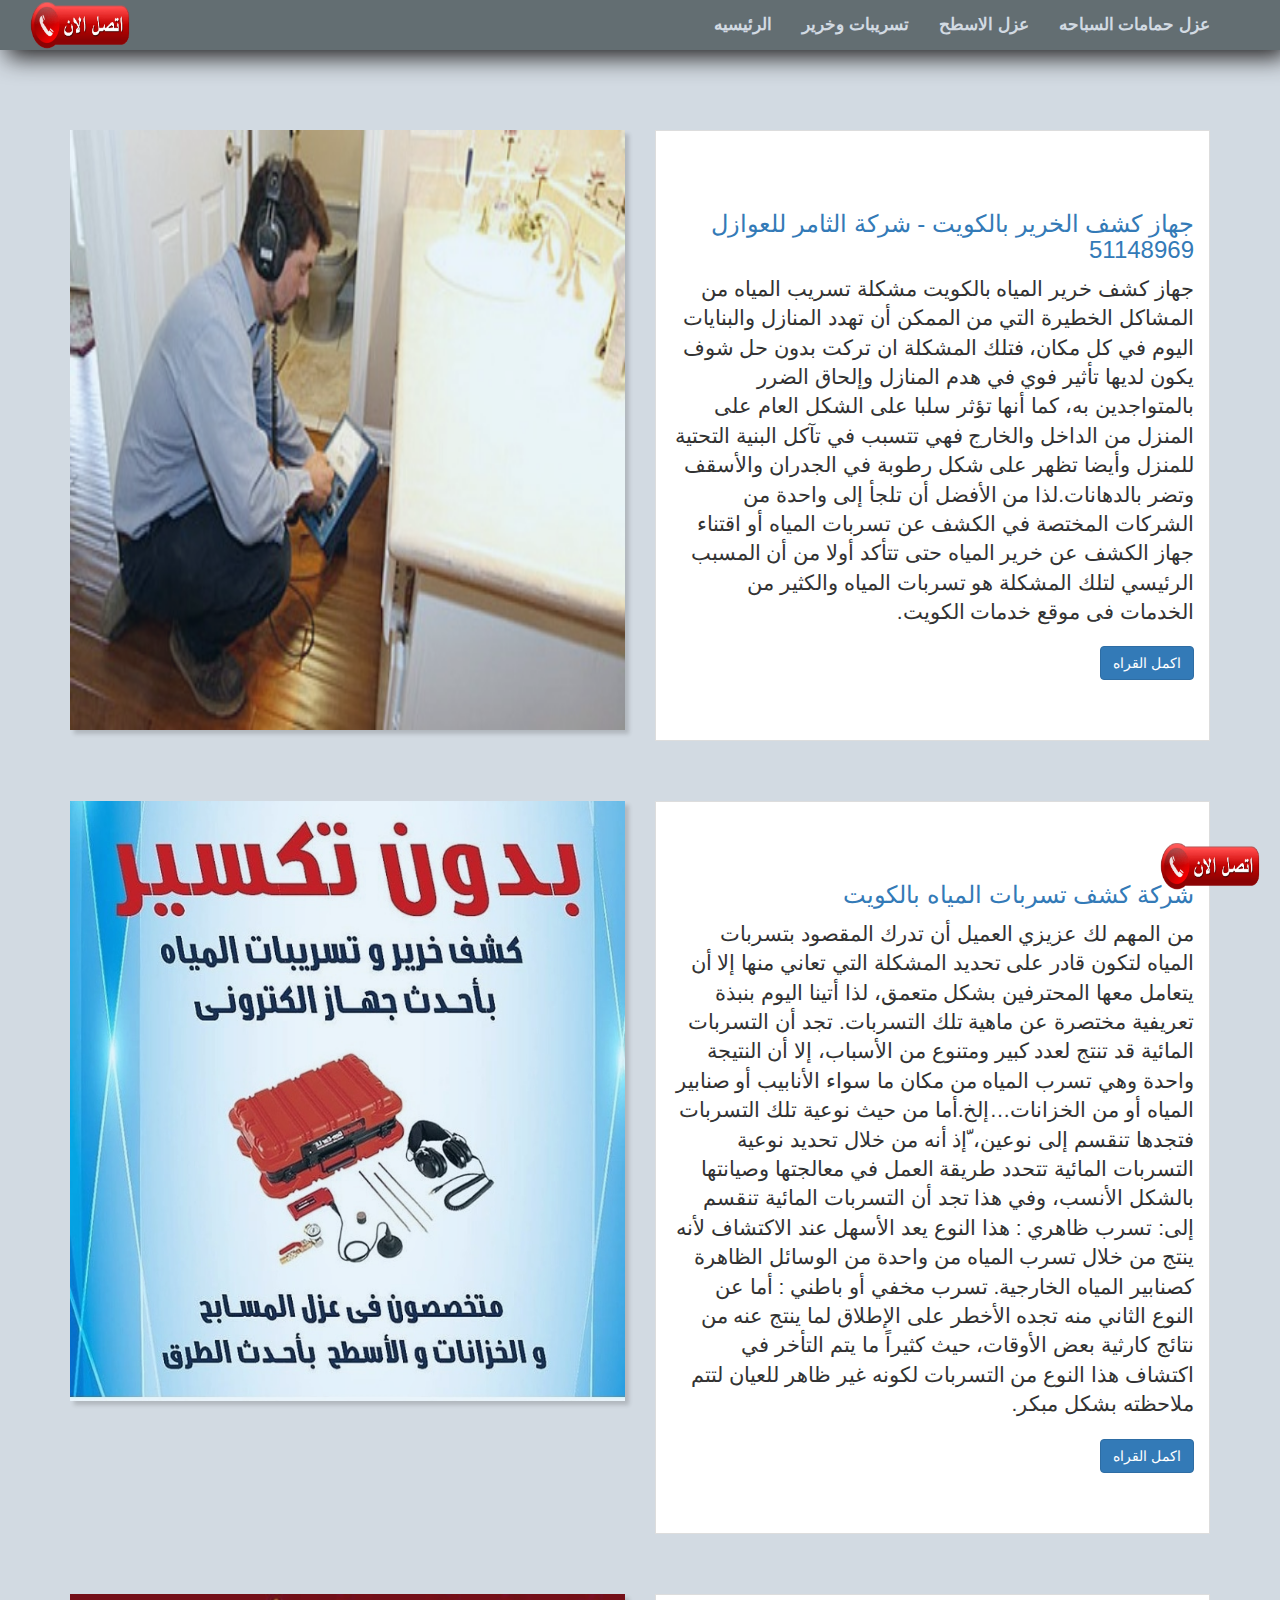
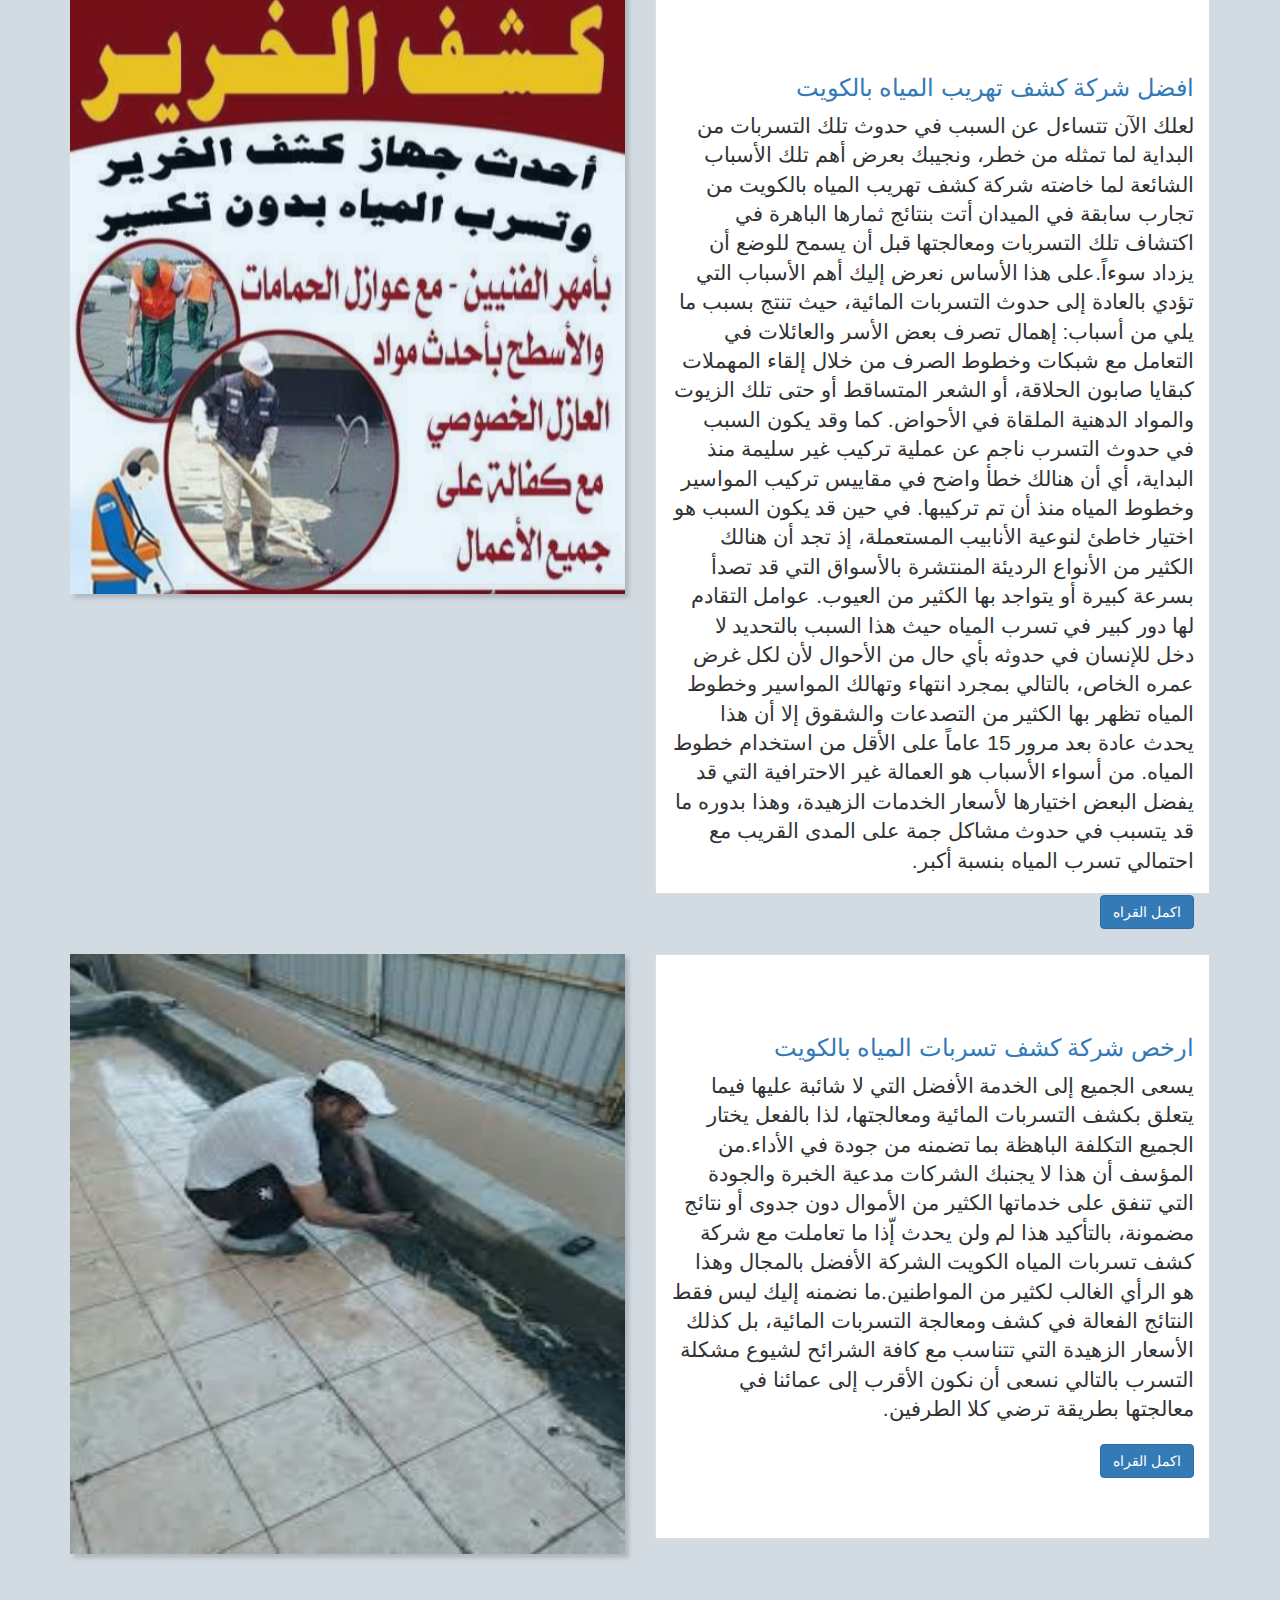
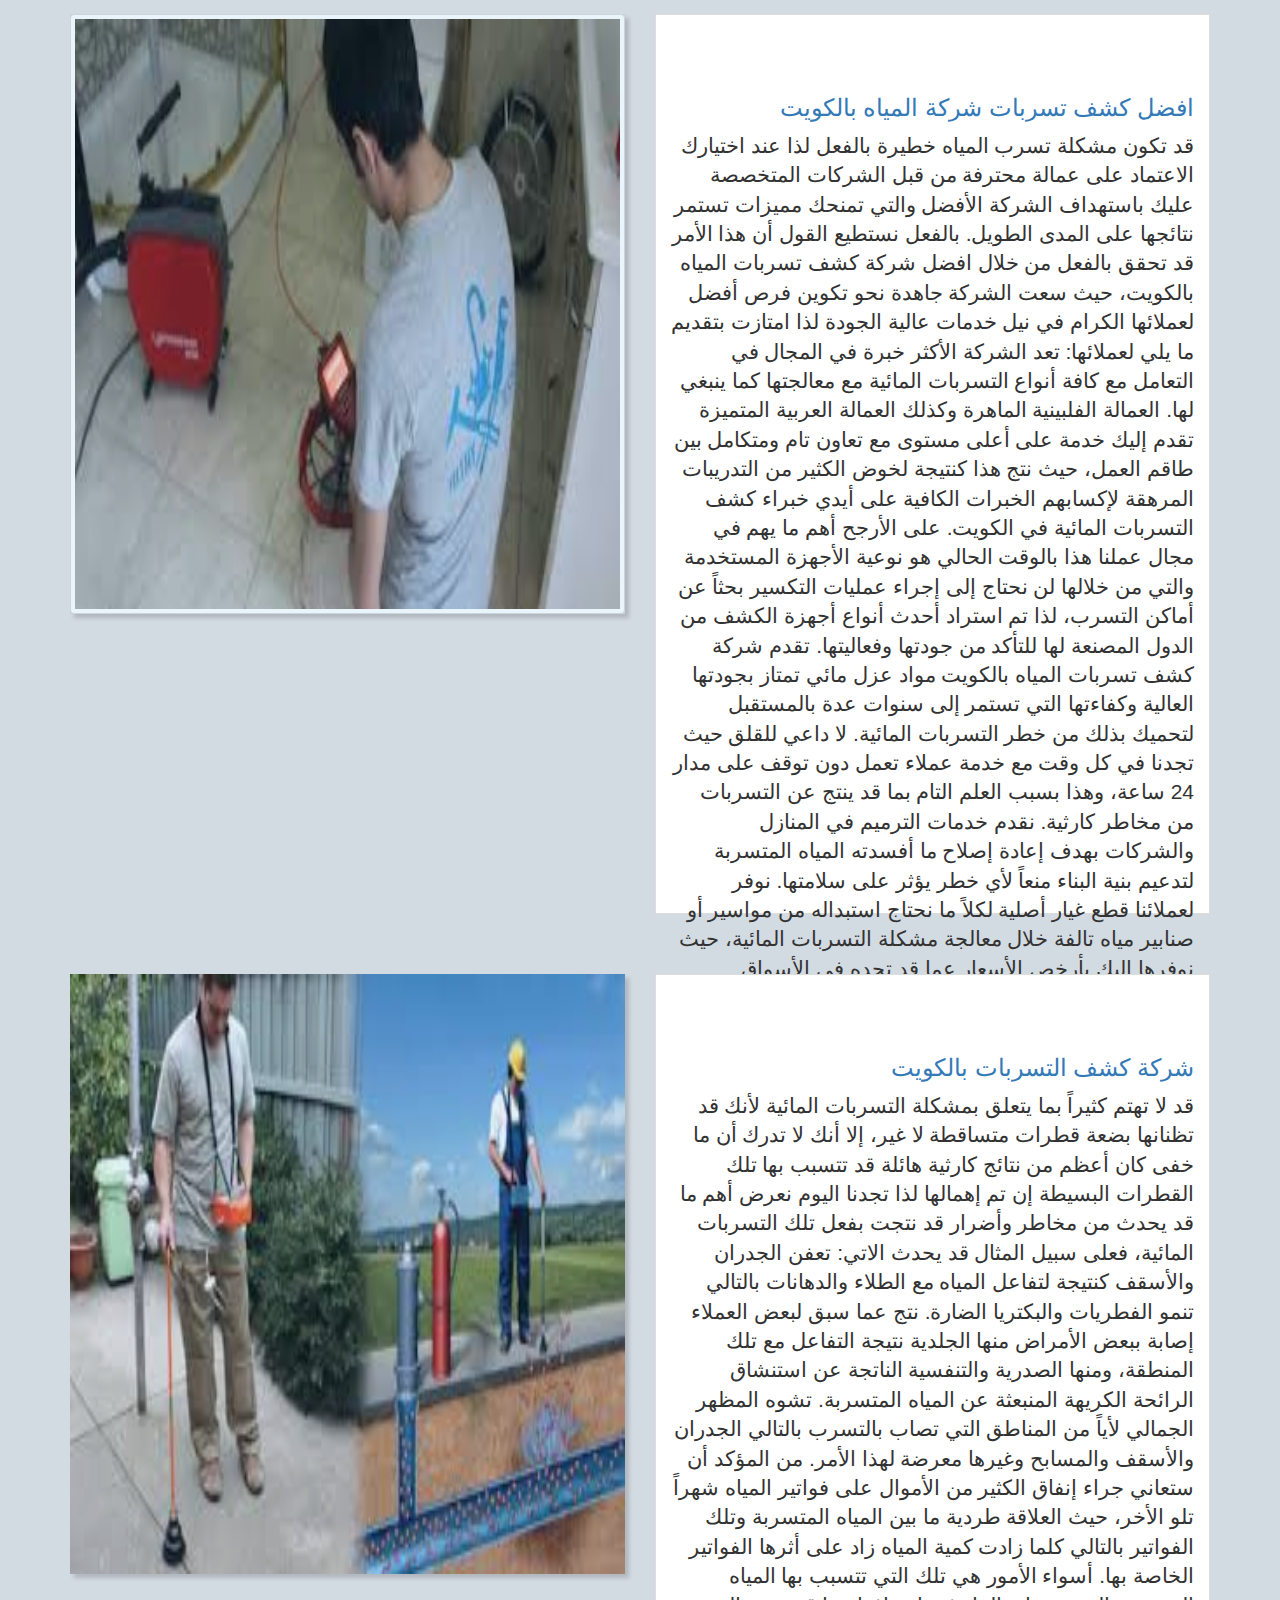
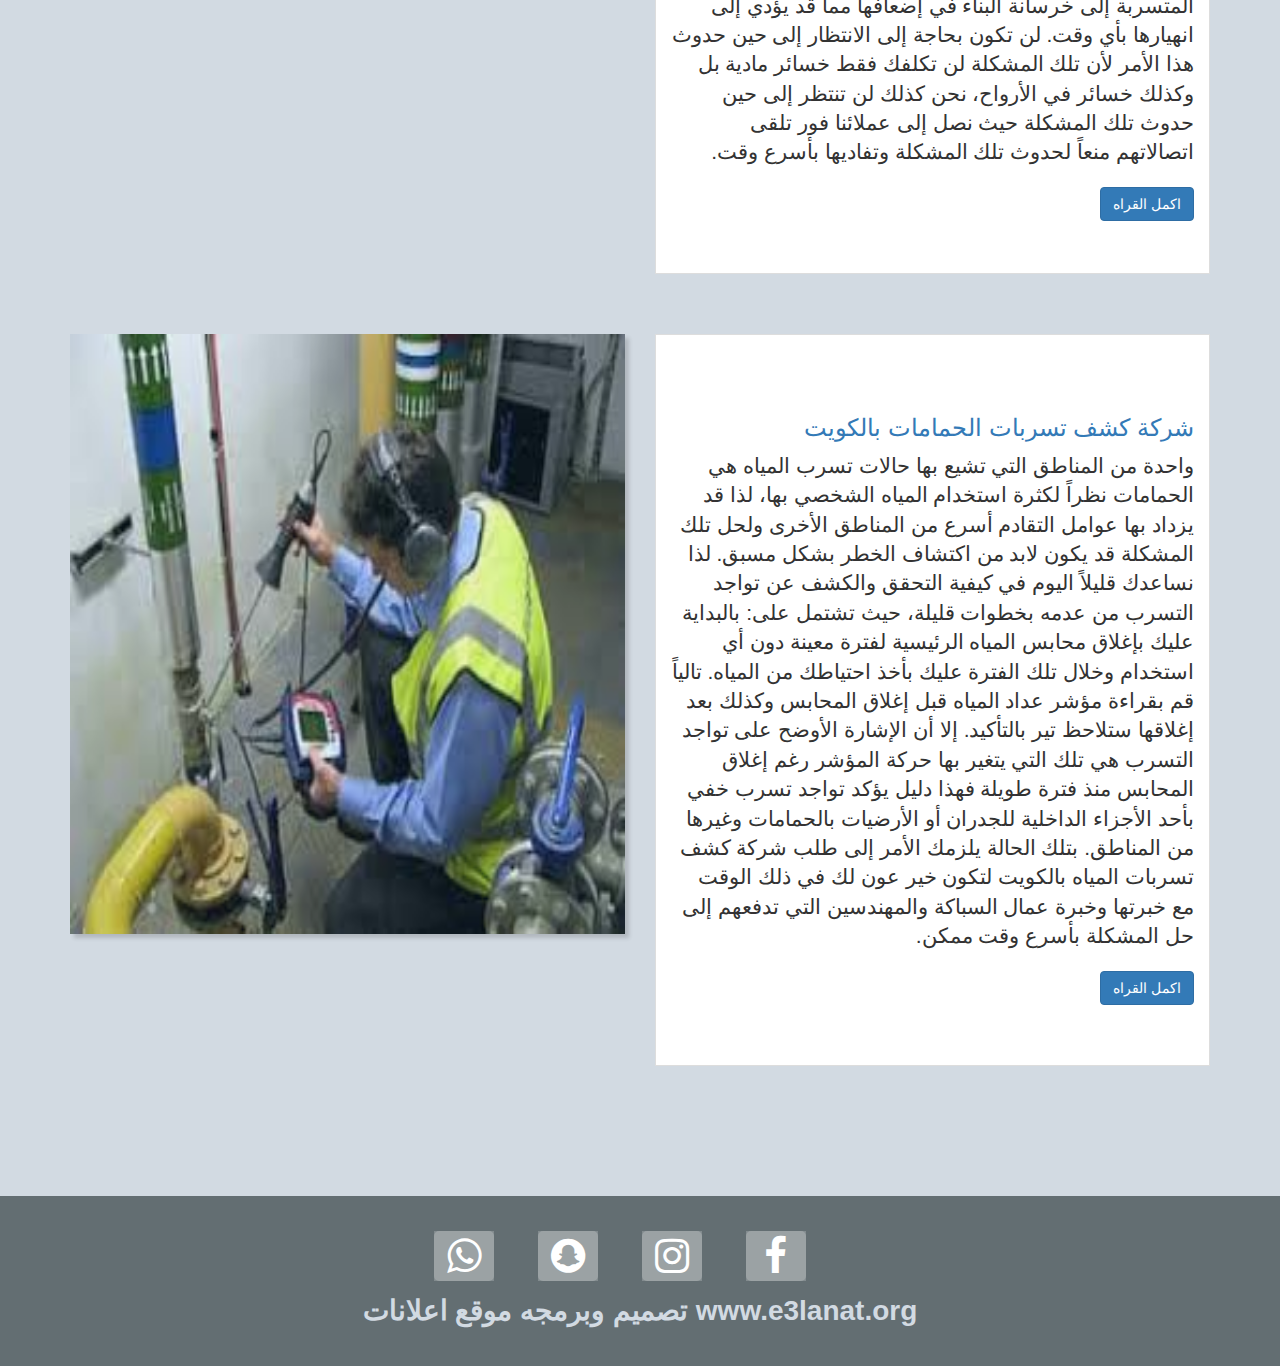
<file: index.html>
<!DOCTYPE html>
<html lang="en" dir='rtl'>

<head>
    <meta charset="UTF-8">
    <meta name='viewport' content='width=device-width, initial-scale=1.0, maximum-scale=1.0, user-scalable=0' />
    <meta http-equiv="X-UA-Compatible" content="ie=edge">
    <link rel="stylesheet" href="https://stackpath.bootstrapcdn.com/font-awesome/4.7.0/css/font-awesome.min.css">
    <link rel="stylesheet" href="css/normalize.css" type="text/css">
    <!-- Latest compiled and minified CSS -->
    <link rel="stylesheet" href="https://maxcdn.bootstrapcdn.com/bootstrap/3.3.7/css/bootstrap.min.css">
    <link rel="stylesheet" href="css/style.css" type="text/css">
    <!-- [if lt IE 9] -->
    <script src="js/html5shiv.min.js" type="text/js"></script>
    <script src="js/respond.min.js" type="text/js"></script>
    <!--[endif] -->
    <title> تسريبات وخرير </title>

</head>

<nav class="navbar navbar-default">
    <div class="container-fluid">
        <!-- Brand and toggle get grouped for better mobile display -->
        <div class="navbar-header">
            <button type="button" class="navbar-toggle collapsed" data-toggle="collapse"
                data-target="#bs-example-navbar-collapse-1" aria-expanded="false">
                <span class="sr-only">Toggle navigation</span>
                <span class="icon-bar"></span>
                <span class="icon-bar"></span>
                <span class="icon-bar"></span>
            </button>
            <a href="tel:51148969" class="top-call" target="_blank">
                <img height="50" src="images/call.png" width="100">
            </a>
            <!-- <button class="blam"><a onclick="return gtag_report_conversion('tel:0096555138334');" class="contact-header"
            href="tel:55138334">55138334 اتصل الان</a>
        </button> -->
        </div>

        <!-- Collect the nav links, forms, and other content for toggling -->
        <div class="collapse navbar-collapse" id="bs-example-navbar-collapse-1">
            <ul class="nav navbar-nav navbar-right">
                <li><a href="index.html"> الرئيسيه <span class="sr-only">(current)</span></a>
                </li>
                <li><a href="fany.html">تسريبات وخرير<span class="sr-only">(current)</span></a>
                </li>
                <li><a href="taslik.html" data-scroll='service'> عزل الاسطح </a></li>
                <li><a href="adwat.html" data-scroll='advantage'>عزل حمامات السباحه</a></li>
            </ul>
        </div>
        <!-- /.navbar-collapse -->
    </div>
    <!-- /.container-fluid -->
</nav>

 <body>

     <div class="container">
         <div class="content">
             <div class="row">
                 <div class="col-lg-6">
                     <div class="image">
                         <img src="images/1.jpg" title="اله صرف صحي" alt="اله">
                     </div>
                 </div>
                 <div class="col-lg-6">
                     <div class="par">
                         <h3>
                             <a href="fany.html"> جهاز كشف الخرير بالكويت - شركة الثامر للعوازل 51148969</a>
                         </h3>
                         <p class="lead">جهاز كشف خرير المياه بالكويت مشكلة تسريب المياه من المشاكل الخطيرة التي من
                             الممكن أن تهدد المنازل والبنايات اليوم في كل مكان، فتلك المشكلة ان تركت بدون حل شوف يكون
                             لديها تأثير فوي في هدم المنازل وإلحاق الضرر بالمتواجدين به، كما أنها تؤثر سلبا على الشكل
                             العام على المنزل من الداخل والخارج فهي تتسبب في تآكل البنية التحتية للمنزل وأيضا تظهر على
                             شكل رطوبة في الجدران والأسقف وتضر بالدهانات.لذا من الأفضل أن تلجأ إلى واحدة من الشركات
                             المختصة في الكشف عن تسربات المياه أو اقتناء جهاز الكشف عن خرير المياه حتى تتأكد أولا من أن
                             المسبب الرئيسي لتلك المشكلة هو تسربات المياه والكثير من الخدمات فى موقع خدمات الكويت.</p>
                         <button class="btn btn-primary">
                             <a href="fany.html">اكمل القراه</a>
                         </button>
                     </div>
                 </div>
             </div>
             <div class="row">
                 <div class="col-lg-6">
                     <div class="image">
                         <img src="images/8.jpeg" title="اله صرف صحي" alt="اله">
                     </div>
                 </div>
                 <div class="col-lg-6">
                     <div class="par">
                         <h3>
                             <a href="fany.html"> شركة كشف تسربات المياه بالكويت</a>
                         </h3>
                         <p class="lead">من المهم لك عزيزي العميل أن تدرك المقصود بتسربات المياه لتكون قادر على تحديد
                             المشكلة التي تعاني منها إلا أن يتعامل معها المحترفين بشكل متعمق، لذا أتينا اليوم بنبذة
                             تعريفية مختصرة عن ماهية تلك التسربات.

                             تجد أن التسربات المائية قد تنتج لعدد كبير ومتنوع من الأسباب، إلا أن النتيجة واحدة وهي تسرب
                             المياه من مكان ما سواء الأنابيب أو صنابير المياه أو من الخزانات…إلخ.أما من حيث نوعية تلك
                             التسربات فتجدها تنقسم إلى نوعين، ّإذ أنه من خلال تحديد نوعية التسربات المائية تتحدد طريقة
                             العمل في معالجتها وصيانتها بالشكل الأنسب، وفي هذا تجد أن التسربات المائية تنقسم إلى:

                             تسرب ظاهري : هذا النوع يعد الأسهل عند الاكتشاف لأنه ينتج من خلال تسرب المياه من واحدة من
                             الوسائل الظاهرة كصنابير المياه الخارجية.
                             تسرب مخفي أو باطني : أما عن النوع الثاني منه تجده الأخطر على الإطلاق لما ينتج عنه من نتائج
                             كارثية بعض الأوقات، حيث كثيراً ما يتم التأخر في اكتشاف هذا النوع من التسربات لكونه غير ظاهر
                             للعيان لتتم ملاحظته بشكل مبكر.</p>
                         <button class="btn btn-primary">
                             <a href="fany.html">اكمل القراه</a>
                         </button>
                     </div>
                 </div>
             </div>

             <div class="row">
                 <div class="col-lg-6">
                     <div class="image">
                         <img src="images/9.jpeg" title="اله صرف صحي" alt="اله">
                     </div>
                 </div>
                 <div class="col-lg-6">
                     <div class="par">
                         <h3>
                             <a href="sapak.html">افضل شركة كشف تهريب المياه بالكويت</a>
                         </h3>
                         <p class="lead">لعلك الآن تتساءل عن السبب في حدوث تلك التسربات من البداية لما تمثله من خطر،
                             ونجيبك بعرض أهم تلك الأسباب الشائعة لما خاضته شركة كشف تهريب المياه بالكويت من تجارب سابقة
                             في الميدان أتت بنتائج ثمارها الباهرة في اكتشاف تلك التسربات ومعالجتها قبل أن يسمح للوضع أن
                             يزداد سوءاً.على هذا الأساس نعرض إليك أهم الأسباب التي تؤدي بالعادة إلى حدوث التسربات
                             المائية، حيث تنتج بسبب ما يلي من أسباب:

                             إهمال تصرف بعض الأسر والعائلات في التعامل مع شبكات وخطوط الصرف من خلال إلقاء المهملات
                             كبقايا صابون الحلاقة، أو الشعر المتساقط أو حتى تلك الزيوت والمواد الدهنية الملقاة في
                             الأحواض.
                             كما وقد يكون السبب في حدوث التسرب ناجم عن عملية تركيب غير سليمة منذ البداية، أي أن هنالك
                             خطأ واضح في مقاييس تركيب المواسير وخطوط المياه منذ أن تم تركيبها.
                             في حين قد يكون السبب هو اختيار خاطئ لنوعية الأنابيب المستعملة، إذ تجد أن هنالك الكثير من
                             الأنواع الرديئة المنتشرة بالأسواق التي قد تصدأ بسرعة كبيرة أو يتواجد بها الكثير من العيوب.
                             عوامل التقادم لها دور كبير في تسرب المياه حيث هذا السبب بالتحديد لا دخل للإنسان في حدوثه
                             بأي حال من الأحوال لأن لكل غرض عمره الخاص، بالتالي بمجرد انتهاء وتهالك المواسير وخطوط
                             المياه تظهر بها الكثير من التصدعات والشقوق إلا أن هذا يحدث عادة بعد مرور 15 عاماً على الأقل
                             من استخدام خطوط المياه.
                             من أسواء الأسباب هو العمالة غير الاحترافية التي قد يفضل البعض اختيارها لأسعار الخدمات
                             الزهيدة، وهذا بدوره ما قد يتسبب في حدوث مشاكل جمة على المدى القريب مع احتمالي تسرب المياه
                             بنسبة أكبر.</p>
                         <button class="btn btn-primary">
                             <a href="sapak.html">اكمل القراه</a>
                         </button>
                     </div>
                 </div>
             </div>
             <div class="row">
                 <div class="col-lg-6">
                     <div class="image">
                         <img src="images/4.jpeg" title="اله صرف صحي" alt="اله">
                     </div>
                 </div>
                 <div class="col-lg-6">
                     <div class="par">
                         <h3>
                             <a href="tasklik">ارخص شركة كشف تسربات المياه بالكويت</a>
                         </h3>
                         <p class="lead">يسعى الجميع إلى الخدمة الأفضل التي لا شائبة عليها فيما يتعلق بكشف التسربات
                             المائية ومعالجتها، لذا بالفعل يختار الجميع التكلفة الباهظة بما تضمنه من جودة في الأداء.من
                             المؤسف أن هذا لا يجنبك الشركات مدعية الخبرة والجودة التي تنفق على خدماتها الكثير من الأموال
                             دون جدوى أو نتائج مضمونة، بالتأكيد هذا لم ولن يحدث إّذا ما تعاملت مع شركة كشف تسربات المياه
                             الكويت الشركة الأفضل بالمجال وهذا هو الرأي الغالب لكثير من المواطنين.ما نضمنه إليك ليس فقط
                             النتائج الفعالة في كشف ومعالجة التسربات المائية، بل كذلك الأسعار الزهيدة التي تتناسب مع
                             كافة الشرائح لشيوع مشكلة التسرب بالتالي نسعى أن نكون الأقرب إلى عمائنا في معالجتها بطريقة
                             ترضي كلا الطرفين.</p>
                         <button class="btn btn-primary">
                             <a href="taslik.html">اكمل القراه</a>
                         </button>
                     </div>
                 </div>
             </div>

             <div class="row">
                 <div class="col-lg-6">
                     <div class="image">
                         <img src="images/5.jpeg" title="اله صرف صحي" alt="اله" class="img-responsive img-thumbnail">
                     </div>
                 </div>
                 <div class="col-lg-6">
                     <div class="par">
                         <h3>
                             <a href="adwat.html"> افضل كشف تسربات شركة المياه بالكويت</a>
                         </h3>
                         <p class="lead">قد تكون مشكلة تسرب المياه خطيرة بالفعل لذا عند اختيارك الاعتماد على عمالة
                             محترفة من قبل الشركات المتخصصة عليك باستهداف الشركة الأفضل والتي تمنحك مميزات تستمر نتائجها
                             على المدى الطويل.

                             بالفعل نستطيع القول أن هذا الأمر قد تحقق بالفعل من خلال افضل شركة كشف تسربات المياه
                             بالكويت، حيث سعت الشركة جاهدة نحو تكوين فرص أفضل لعملائها الكرام في نيل خدمات عالية الجودة
                             لذا امتازت بتقديم ما يلي لعملائها:

                             تعد الشركة الأكثر خبرة في المجال في التعامل مع كافة أنواع التسربات المائية مع معالجتها كما
                             ينبغي لها.
                             العمالة الفلبينية الماهرة وكذلك العمالة العربية المتميزة تقدم إليك خدمة على أعلى مستوى مع
                             تعاون تام ومتكامل بين طاقم العمل، حيث نتج هذا كنتيجة لخوض الكثير من التدريبات المرهقة
                             لإكسابهم الخبرات الكافية على أيدي خبراء كشف التسربات المائية في الكويت.
                             على الأرجح أهم ما يهم في مجال عملنا هذا بالوقت الحالي هو نوعية الأجهزة المستخدمة والتي من
                             خلالها لن نحتاج إلى إجراء عمليات التكسير بحثاً عن أماكن التسرب، لذا تم استراد أحدث أنواع
                             أجهزة الكشف من الدول المصنعة لها للتأكد من جودتها وفعاليتها.
                             تقدم شركة كشف تسربات المياه بالكويت مواد عزل مائي تمتاز بجودتها العالية وكفاءتها التي تستمر
                             إلى سنوات عدة بالمستقبل لتحميك بذلك من خطر التسربات المائية.
                             لا داعي للقلق حيث تجدنا في كل وقت مع خدمة عملاء تعمل دون توقف على مدار 24 ساعة، وهذا بسبب
                             العلم التام بما قد ينتج عن التسربات من مخاطر كارثية.
                             نقدم خدمات الترميم في المنازل والشركات بهدف إعادة إصلاح ما أفسدته المياه المتسربة لتدعيم
                             بنية البناء منعاً لأي خطر يؤثر على سلامتها.
                             نوفر لعملائنا قطع غيار أصلية لكلاً ما نحتاج استبداله من مواسير أو صنابير مياه تالفة خلال
                             معالجة مشكلة التسربات المائية، حيث نوفرها إليك بأرخص الأسعار عما قد تجده في الأسواق الأخرى.
                         </p>
                         <button class="btn btn-primary">
                             <a href="adwat.html">اكمل القراه</a>
                         </button>
                     </div>
                 </div>
             </div>

             <div class=" row">
                 <div class="col-lg-6">
                     <div class="image">
                         <img src="images/6.jpeg" title="اله صرف صحي" alt="اله">
                     </div>
                 </div>
                 <div class="col-lg-6">
                     <div class="par">
                         <h3>
                             <a href="fany.html">شركة كشف التسربات بالكويت</a>
                         </h3>
                         <p class="lead">قد لا تهتم كثيراً بما يتعلق بمشكلة التسربات المائية لأنك قد تظنانها بضعة قطرات
                             متساقطة لا غير، إلا أنك لا تدرك أن ما خفى كان أعظم من نتائج كارثية هائلة قد تتسبب بها تلك
                             القطرات البسيطة إن تم إهمالها لذا تجدنا اليوم نعرض أهم ما قد يحدث من مخاطر وأضرار قد نتجت
                             بفعل تلك التسربات المائية، فعلى سبيل المثال قد يحدث الاتي:

                             تعفن الجدران والأسقف كنتيجة لتفاعل المياه مع الطلاء والدهانات بالتالي تنمو الفطريات
                             والبكتريا الضارة.
                             نتج عما سبق لبعض العملاء إصابة ببعض الأمراض منها الجلدية نتيجة التفاعل مع تلك المنطقة،
                             ومنها الصدرية والتنفسية الناتجة عن استنشاق الرائحة الكريهة المنبعثة عن المياه المتسربة.
                             تشوه المظهر الجمالي لأياً من المناطق التي تصاب بالتسرب بالتالي الجدران والأسقف والمسابح
                             وغيرها معرضة لهذا الأمر.
                             من المؤكد أن ستعاني جراء إنفاق الكثير من الأموال على فواتير المياه شهراً تلو الأخر، حيث
                             العلاقة طردية ما بين المياه المتسربة وتلك الفواتير بالتالي كلما زادت كمية المياه زاد على
                             أثرها الفواتير الخاصة بها.
                             أسواء الأمور هي تلك التي تتسبب بها المياه المتسربة إلى خرسانة البناء في إضعافها مما قد يؤدي
                             إلى انهيارها بأي وقت.
                             لن تكون بحاجة إلى الانتظار إلى حين حدوث هذا الأمر لأن تلك المشكلة لن تكلفك فقط خسائر مادية
                             بل وكذلك خسائر في الأرواح، نحن كذلك لن تنتظر إلى حين حدوث تلك المشكلة حيث نصل إلى عملائنا
                             فور تلقى اتصالاتهم منعاً لحدوث تلك المشكلة وتفاديها بأسرع وقت.</p>
                         <button class="btn btn-primary">
                             <a href="fany.html">اكمل القراه</a>
                         </button>
                     </div>
                 </div>
             </div>

             <div class="row">
                 <div class="col-lg-6">
                     <div class="image">
                         <img src="images/7.jpeg" title="اله صرف صحي" alt="اله">
                     </div>
                 </div>
                 <div class="col-lg-6">
                     <div class="par">
                         <h3>
                             <a href="taslik.html">شركة كشف تسربات الحمامات بالكويت</a>
                         </h3>
                         <p class="lead">واحدة من المناطق التي تشيع بها حالات تسرب المياه هي الحمامات نظراً لكثرة
                             استخدام المياه الشخصي بها، لذا قد يزداد بها عوامل التقادم أسرع من المناطق الأخرى ولحل تلك
                             المشكلة قد يكون لابد من اكتشاف الخطر بشكل مسبق.

                             لذا نساعدك قليلاً اليوم في كيفية التحقق والكشف عن تواجد التسرب من عدمه بخطوات قليلة، حيث
                             تشتمل على:

                             بالبداية عليك بإغلاق محابس المياه الرئيسية لفترة معينة دون أي استخدام وخلال تلك الفترة عليك
                             بأخذ احتياطك من المياه.
                             تالياً قم بقراءة مؤشر عداد المياه قبل إغلاق المحابس وكذلك بعد إغلاقها ستلاحظ تير بالتأكيد.
                             إلا أن الإشارة الأوضح على تواجد التسرب هي تلك التي يتغير بها حركة المؤشر رغم إغلاق المحابس
                             منذ فترة طويلة فهذا دليل يؤكد تواجد تسرب خفي بأحد الأجزاء الداخلية للجدران أو الأرضيات
                             بالحمامات وغيرها من المناطق.
                             بتلك الحالة يلزمك الأمر إلى طلب شركة كشف تسربات المياه بالكويت لتكون خير عون لك في ذلك
                             الوقت مع خبرتها وخبرة عمال السباكة والمهندسين التي تدفعهم إلى حل المشكلة بأسرع وقت ممكن.
                         </p>
                         <button class="btn btn-primary">
                             <a href="taslik.html">اكمل القراه</a>
                         </button>
                     </div>
                 </div>
             </div>
         </div>
     </div>




     <footer>
    <div class="social-media">
        <ul>
            <li><a href="https://www.facebook.com/اعلانات-الكوبت-102738154405881"><i class="fa fa-facebook"></i></a>
            </li>
            <li><a href="https://www.instagram.com/e3lanatorg/"><i class="fa fa-instagram"></i></a></li>
            <li><a href="https:www.facebook.com"><i class="fa fa-snapchat"></i></a></li>
            <li><a href="https://api.whatsapp.com/send?phone=0096555138334"><i class="fa fa-whatsapp"></i></a>
            </li>
        </ul>
        <span class="rights text-center"> <a href="http://e3lanat.org">www.e3lanat.org تصميم وبرمجه موقع اعلانات
            </a></span>
    </div>
    <a href="tel:51148969" class="bottom-call" target="_blank">
        <img height="50" src="images/call.png" width="100">
    </a>
</footer>
<!--
                start scrool button -->
<div id=" scroll-top" class="scroll" style="display: none;">
    <i class="fa fa-arrow-down"></i>
</div>
<!-- end scrool button -->
<script src="js/jquery-3.1.1.min.js"></script>
<!-- Latest compiled and minified JavaScript -->
<script src="js/bootstrap.min.js">
</script>
<script src="js/jquery.nicescroll.min.js"></script>
<script src="js/script.js"></script>
</body>
</html>
</file>
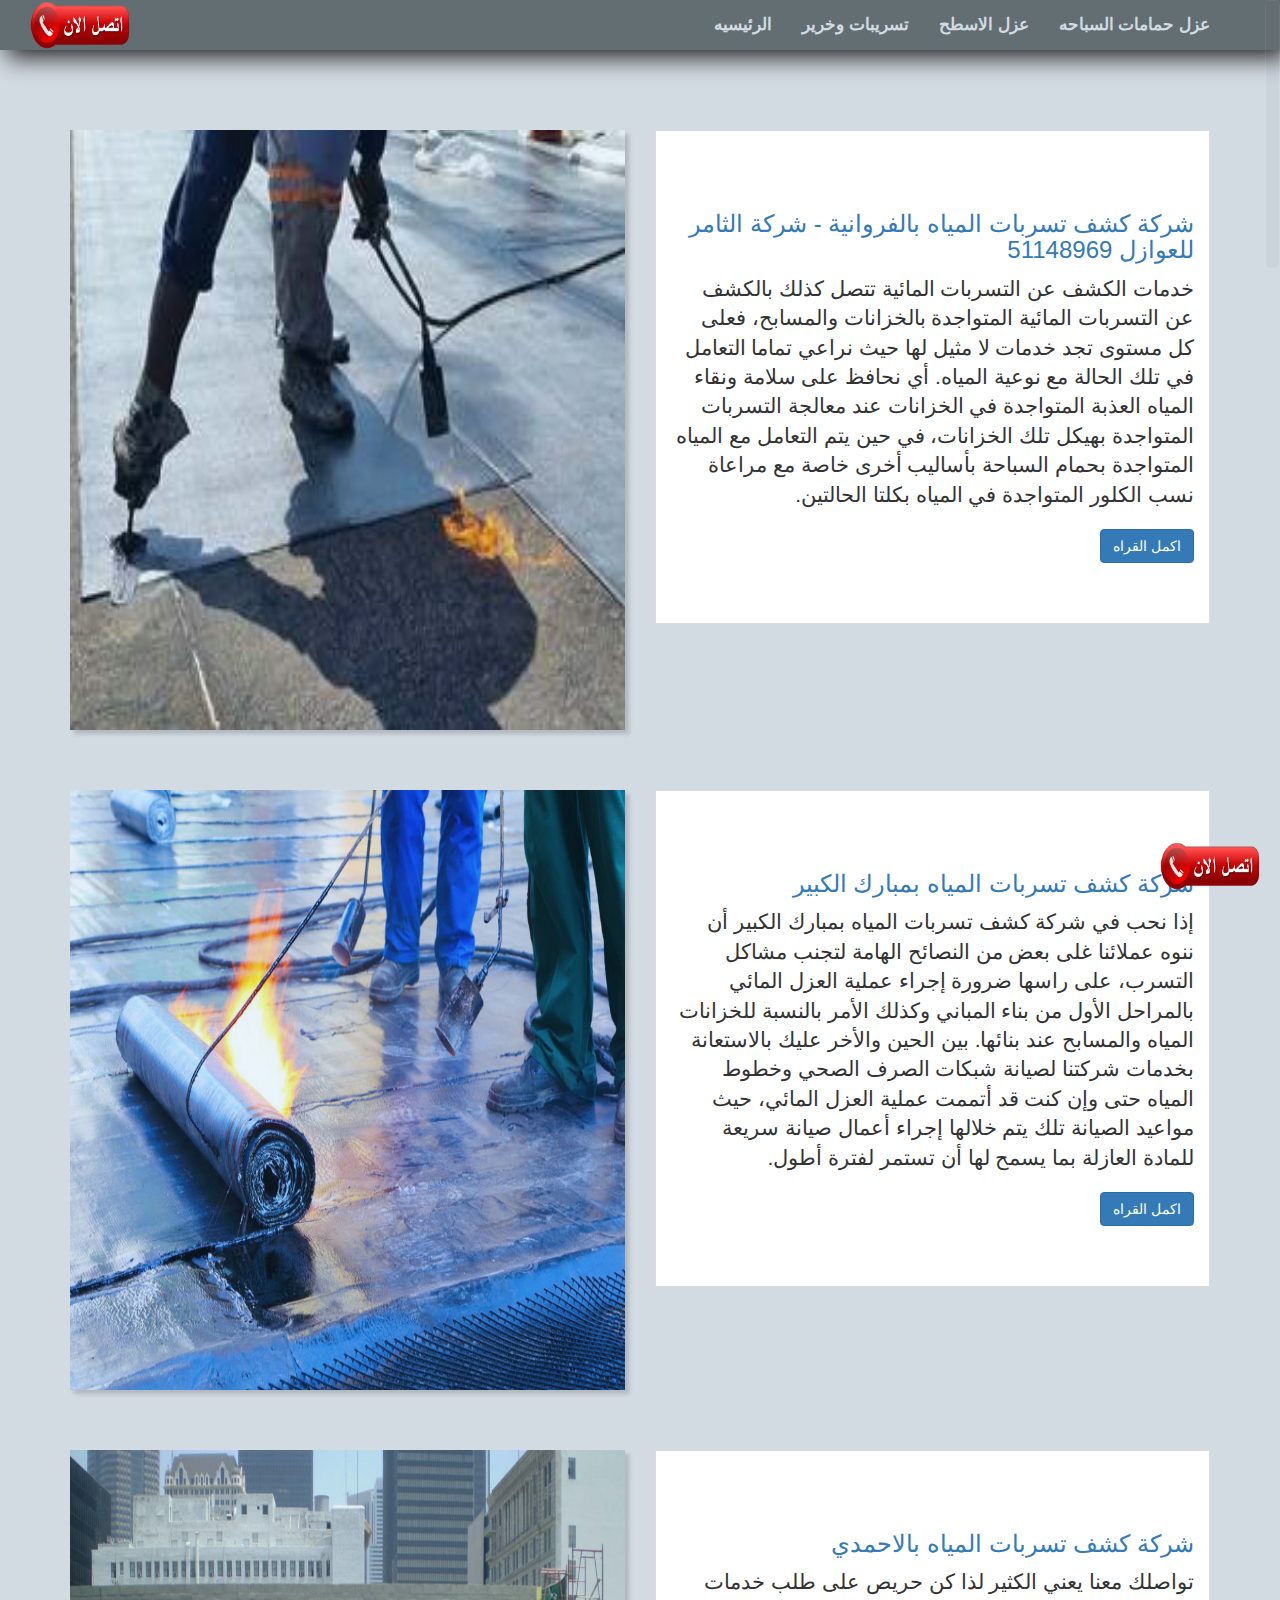
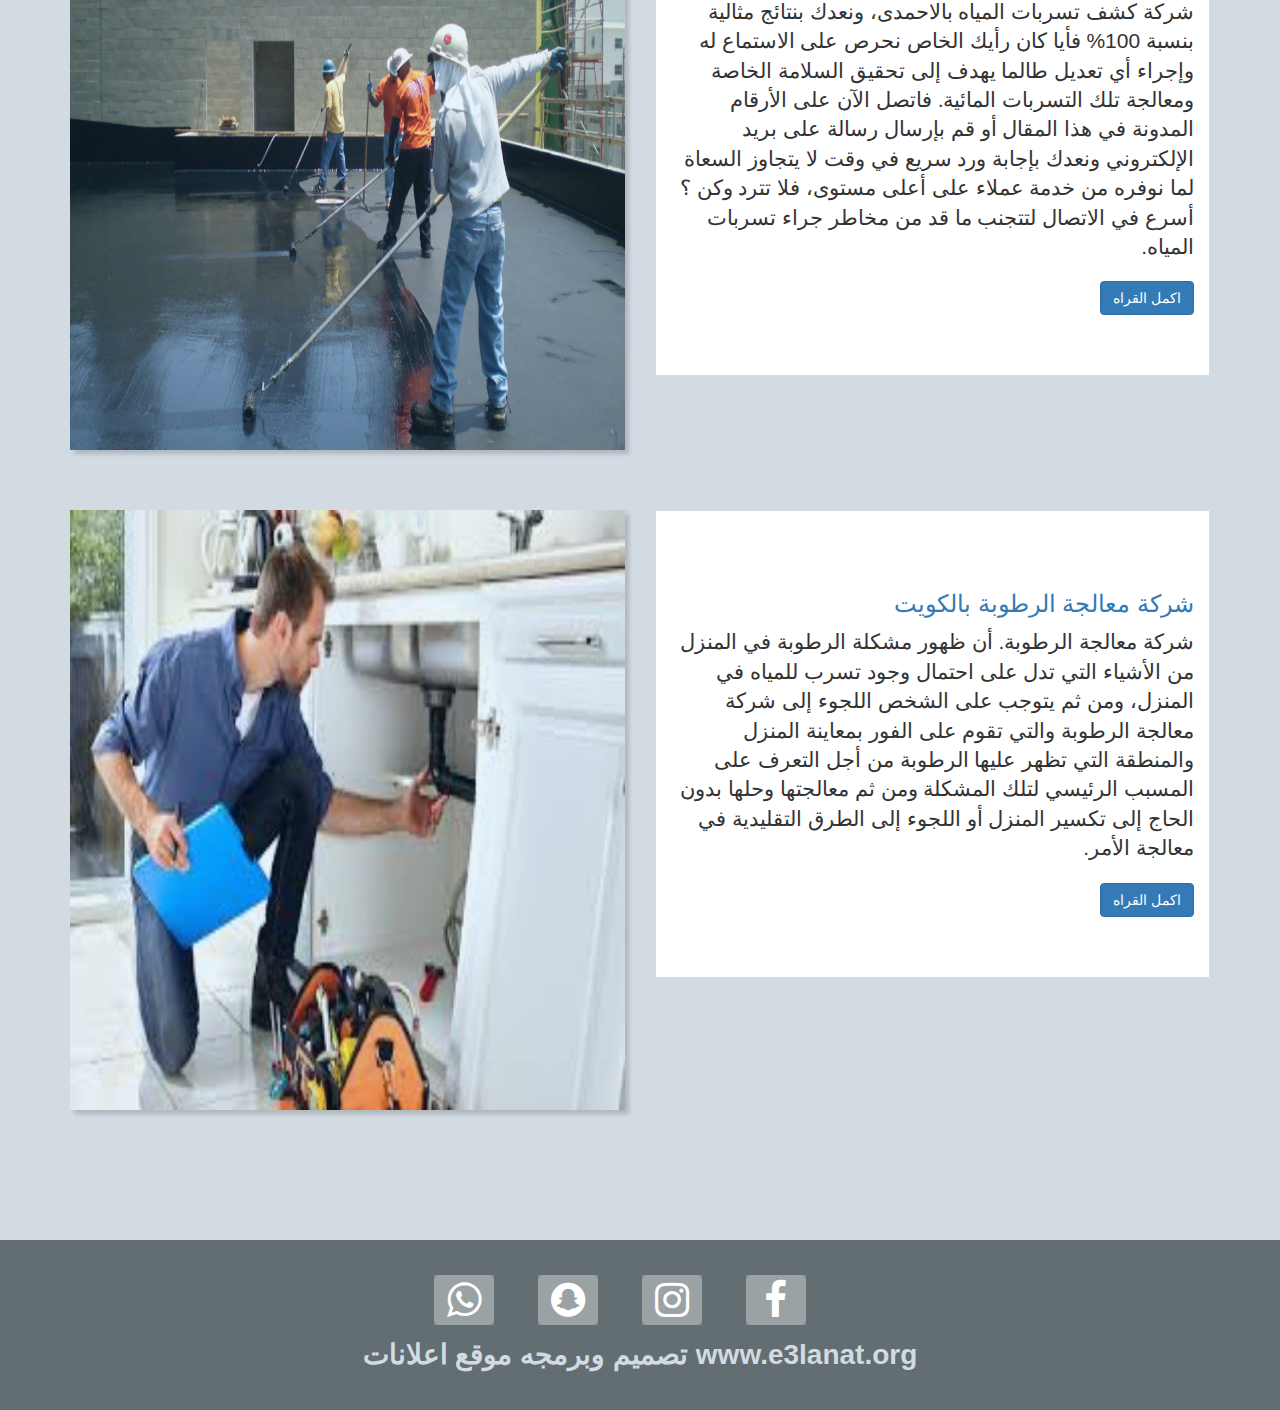
<file: adwat.html>
<!DOCTYPE html>
<html lang="en" dir='rtl'>

<head>
    <meta charset="UTF-8">
    <meta name='viewport' content='width=device-width, initial-scale=1.0, maximum-scale=1.0, user-scalable=0' />
    <meta http-equiv="X-UA-Compatible" content="ie=edge">
    <link rel="stylesheet" href="https://stackpath.bootstrapcdn.com/font-awesome/4.7.0/css/font-awesome.min.css">
    <link rel="stylesheet" href="css/normalize.css" type="text/css">
    <!-- Latest compiled and minified CSS -->
    <link rel="stylesheet" href="https://maxcdn.bootstrapcdn.com/bootstrap/3.3.7/css/bootstrap.min.css">
    <link rel="stylesheet" href="css/style.css" type="text/css">
    <!-- [if lt IE 9] -->
    <script src="js/html5shiv.min.js" type="text/js"></script>
    <script src="js/respond.min.js" type="text/js"></script>
    <!--[endif] -->
    <title> تسريبات وخرير </title>

</head>

<nav class="navbar navbar-default">
    <div class="container-fluid">
        <!-- Brand and toggle get grouped for better mobile display -->
        <div class="navbar-header">
            <button type="button" class="navbar-toggle collapsed" data-toggle="collapse"
                data-target="#bs-example-navbar-collapse-1" aria-expanded="false">
                <span class="sr-only">Toggle navigation</span>
                <span class="icon-bar"></span>
                <span class="icon-bar"></span>
                <span class="icon-bar"></span>
            </button>
            <a href="tel:51148969" class="top-call" target="_blank">
                <img height="50" src="images/call.png" width="100">
            </a>
            <!-- <button class="blam"><a onclick="return gtag_report_conversion('tel:0096555138334');" class="contact-header"
            href="tel:55138334">55138334 اتصل الان</a>
        </button> -->
        </div>

        <!-- Collect the nav links, forms, and other content for toggling -->
        <div class="collapse navbar-collapse" id="bs-example-navbar-collapse-1">
            <ul class="nav navbar-nav navbar-right">
                <li><a href="index.html"> الرئيسيه <span class="sr-only">(current)</span></a>
                </li>
                <li><a href="fany.html">تسريبات وخرير<span class="sr-only">(current)</span></a>
                </li>
                <li><a href="taslik.html" data-scroll='service'> عزل الاسطح </a></li>
                <li><a href="adwat.html" data-scroll='advantage'>عزل حمامات السباحه</a></li>
            </ul>
        </div>
        <!-- /.navbar-collapse -->
    </div>
    <!-- /.container-fluid -->
</nav>
<body>

<div class="container">
    <div class="content">
        <div class="row">
            <div class="col-lg-6">
                <div class="image">
                    <img src="images/17.jpeg" title="اله صرف صحي" alt="اله">
                </div>
            </div>
            <div class="col-lg-6">
                <div class="par">
                    <h3>
                        <a href="fany.html"> شركة كشف تسربات المياه بالفروانية - شركة الثامر للعوازل 51148969</a>
                    </h3>
                    <p class="lead">خدمات الكشف عن التسربات المائية تتصل كذلك بالكشف عن التسربات المائية المتواجدة
                        بالخزانات والمسابح، فعلى كل مستوى تجد خدمات لا مثيل لها حيث نراعي تماما التعامل في تلك الحالة مع
                        نوعية المياه.

                        أي نحافظ على سلامة ونقاء المياه العذبة المتواجدة في الخزانات عند معالجة التسربات المتواجدة بهيكل
                        تلك الخزانات، في حين يتم التعامل مع المياه المتواجدة بحمام السباحة بأساليب أخرى خاصة مع مراعاة
                        نسب الكلور المتواجدة في المياه بكلتا الحالتين.</p>
                    <button class="btn btn-primary">
                        <a href="fany.html">اكمل القراه</a>
                    </button>
                </div>
            </div>
        </div>
        <div class="row">
            <div class="col-lg-6">
                <div class="image">
                    <img src="images/18.jpg" title="اله صرف صحي" alt="اله">
                </div>
            </div>
            <div class="col-lg-6">
                <div class="par">
                    <h3>
                        <a href="fany.html"> شركة كشف تسربات المياه بمبارك الكبير</a>
                    </h3>
                    <p class="lead">إذا نحب في شركة كشف تسربات المياه بمبارك الكبير أن ننوه عملائنا غلى بعض من النصائح
                        الهامة لتجنب مشاكل التسرب، على راسها ضرورة إجراء عملية العزل المائي بالمراحل الأول من بناء
                        المباني وكذلك الأمر بالنسبة للخزانات المياه والمسابح عند بنائها.

                        بين الحين والأخر عليك بالاستعانة بخدمات شركتنا لصيانة شبكات الصرف الصحي وخطوط المياه حتى وإن كنت
                        قد أتممت عملية العزل المائي، حيث مواعيد الصيانة تلك يتم خلالها إجراء أعمال صيانة سريعة للمادة
                        العازلة بما يسمح لها أن تستمر لفترة أطول.</p>
                    <button class="btn btn-primary">
                        <a href="fany.html">اكمل القراه</a>
                    </button>
                </div>
            </div>
        </div>

        <div class="row">
            <div class="col-lg-6">
                <div class="image">
                    <img src="images/19.jpeg" title="اله صرف صحي" alt="اله">
                </div>
            </div>
            <div class="col-lg-6">
                <div class="par">
                    <h3>
                        <a href="sapak.html">شركة كشف تسربات المياه بالاحمدي</a>
                    </h3>
                    <p class="lead">تواصلك معنا يعني الكثير لذا كن حريص على طلب خدمات شركة كشف تسربات المياه بالاحمدى،
                        ونعدك بنتائج مثالية بنسبة 100% فأيا كان رأيك الخاص نحرص على الاستماع له وإجراء أي تعديل طالما
                        يهدف إلى تحقيق السلامة الخاصة ومعالجة تلك التسربات المائية.

                        فاتصل الآن على الأرقام المدونة في هذا المقال أو قم بإرسال رسالة على بريد الإلكتروني ونعدك بإجابة
                        ورد سريع في وقت لا يتجاوز السعاة لما نوفره من خدمة عملاء على أعلى مستوى، فلا تترد وكن ؟أسرع في
                        الاتصال لتتجنب ما قد من مخاطر جراء تسربات المياه.</p>
                    <button class="btn btn-primary">
                        <a href="sapak.html">اكمل القراه</a>
                    </button>
                </div>
            </div>
        </div>
        <div class="row">
            <div class="col-lg-6">
                <div class="image">
                    <img src="images/20.jpeg" title="اله صرف صحي" alt="اله">
                </div>
            </div>
            <div class="col-lg-6">
                <div class="par">
                    <h3>
                        <a href="tasklik">شركة معالجة الرطوبة بالكويت</a>
                    </h3>
                    <p class="lead">شركة معالجة الرطوبة. أن ظهور مشكلة الرطوبة في المنزل من الأشياء التي تدل على احتمال
                        وجود تسرب للمياه في المنزل، ومن ثم يتوجب على الشخص اللجوء إلى شركة معالجة الرطوبة والتي تقوم على
                        الفور بمعاينة المنزل والمنطقة التي تظهر عليها الرطوبة من أجل التعرف على المسبب الرئيسي لتلك
                        المشكلة ومن ثم معالجتها وحلها بدون الحاج إلى تكسير المنزل أو اللجوء إلى الطرق التقليدية في
                        معالجة الأمر.</p>
                    <button class="btn btn-primary">
                        <a href="taslik.html">اكمل القراه</a>
                    </button>
                </div>
            </div>
        </div>
    </div>
</div>




<footer>
    <div class="social-media">
        <ul>
            <li><a href="https://www.facebook.com/اعلانات-الكوبت-102738154405881"><i class="fa fa-facebook"></i></a>
            </li>
            <li><a href="https://www.instagram.com/e3lanatorg/"><i class="fa fa-instagram"></i></a></li>
            <li><a href="https:www.facebook.com"><i class="fa fa-snapchat"></i></a></li>
            <li><a href="https://api.whatsapp.com/send?phone=0096555138334"><i class="fa fa-whatsapp"></i></a>
            </li>
        </ul>
        <span class="rights text-center"> <a href="http://e3lanat.org">www.e3lanat.org تصميم وبرمجه موقع اعلانات
            </a></span>
    </div>
    <a href="tel:51148969" class="bottom-call" target="_blank">
        <img height="50" src="images/call.png" width="100">
    </a>
</footer>
<!--
                start scrool button -->
<div id=" scroll-top" class="scroll" style="display: none;">
    <i class="fa fa-arrow-down"></i>
</div>
<!-- end scrool button -->
<script src="js/jquery-3.1.1.min.js"></script>
<!-- Latest compiled and minified JavaScript -->
<script src="js/bootstrap.min.js">
</script>
<script src="js/jquery.nicescroll.min.js"></script>
<script src="js/script.js"></script>
</body>
</html>
</file>
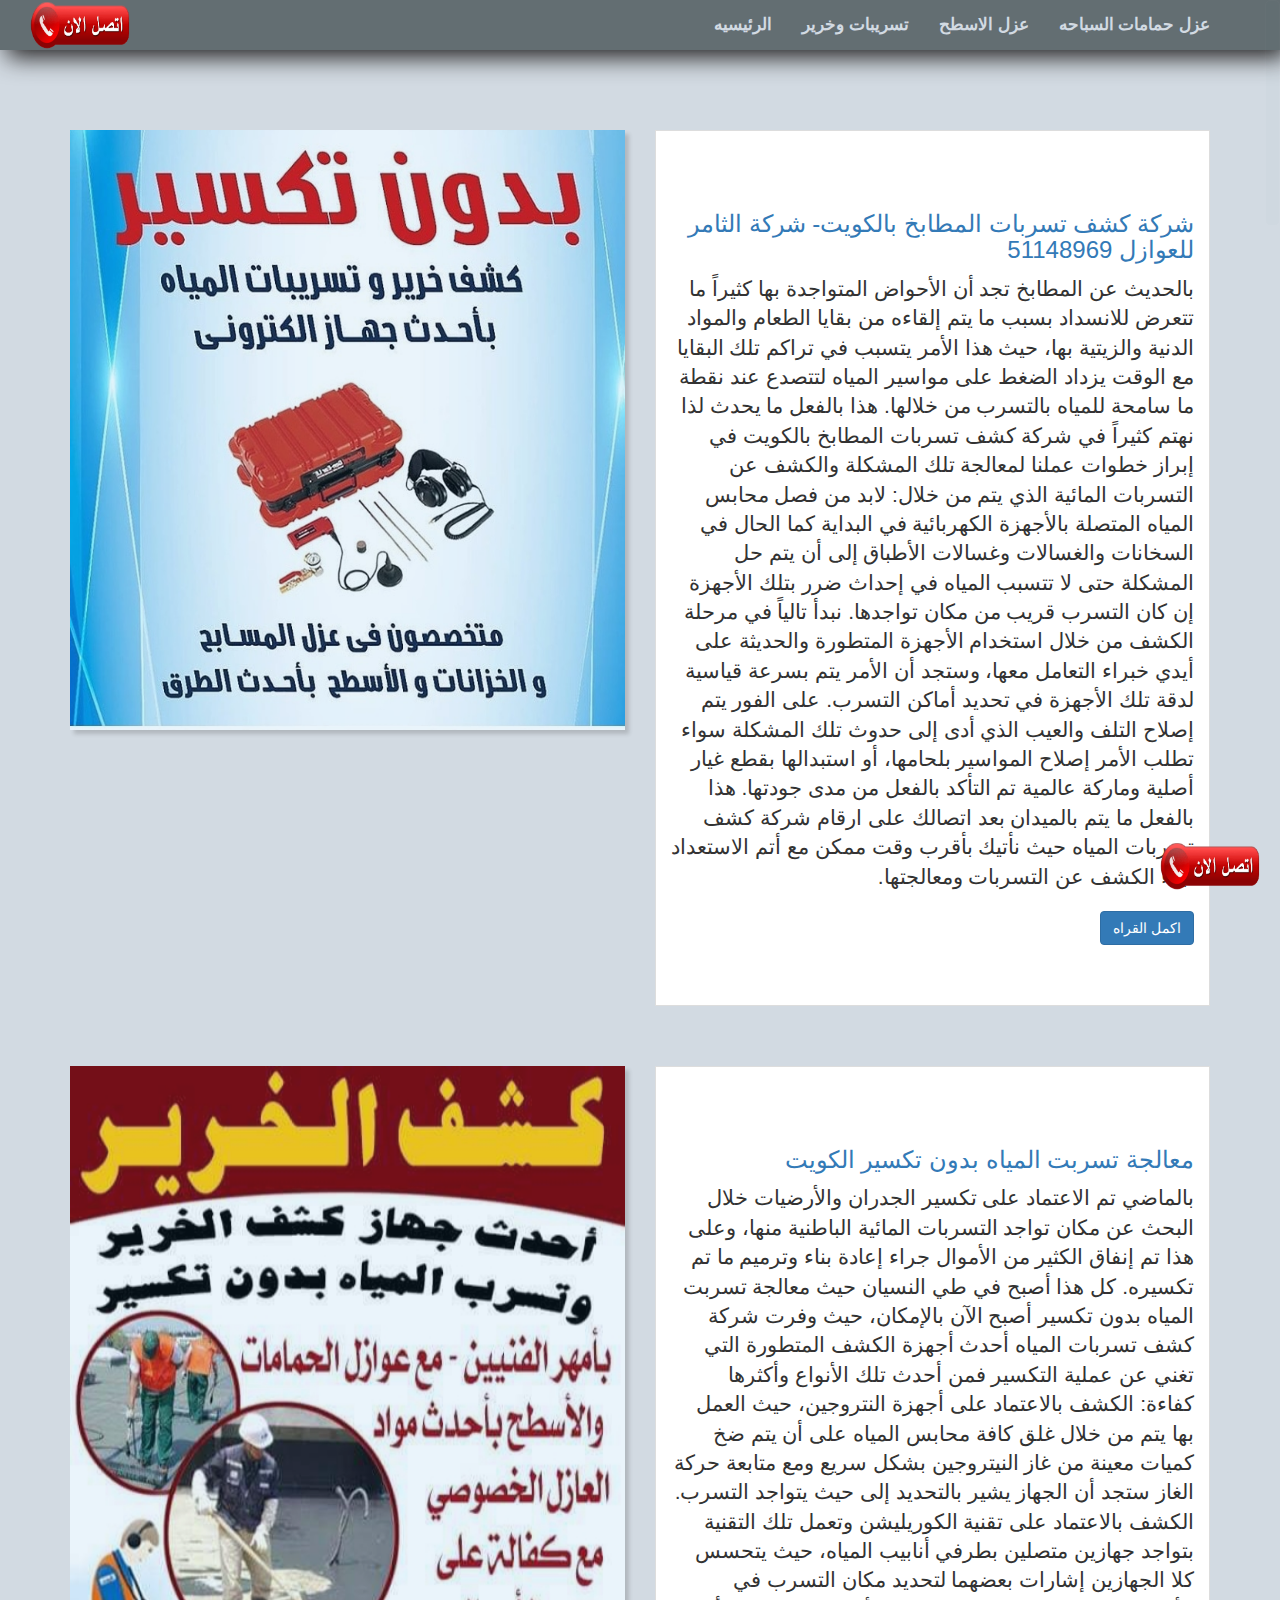
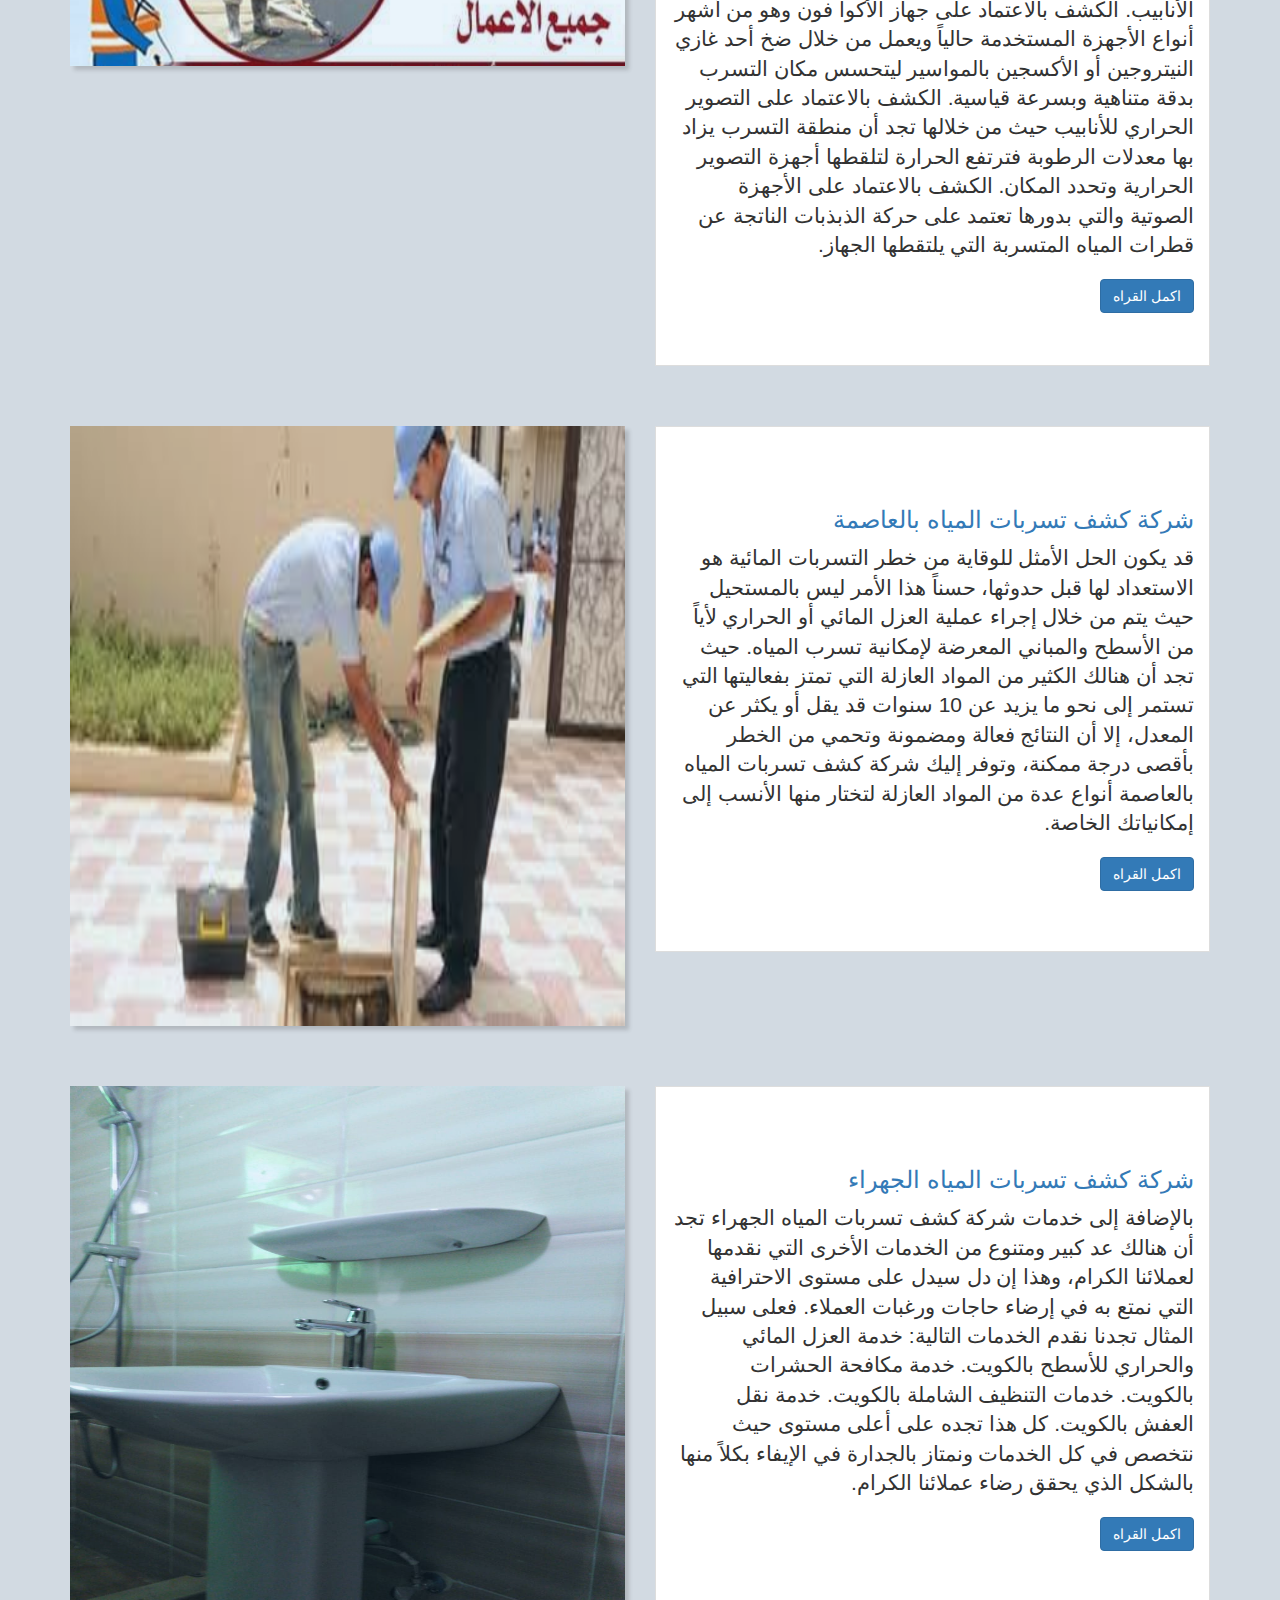
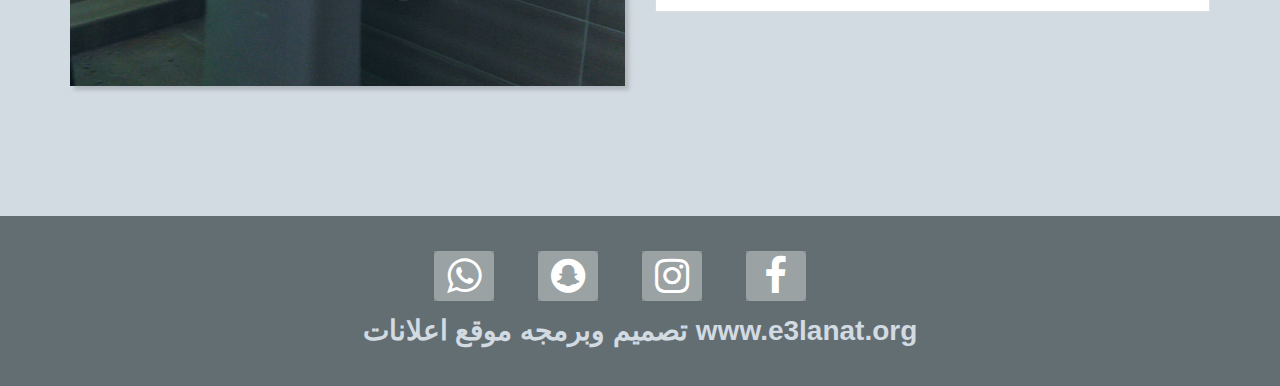
<file: fany.html>
<!DOCTYPE html>
<html lang="en" dir='rtl'>

<head>
    <meta charset="UTF-8">
    <meta name='viewport' content='width=device-width, initial-scale=1.0, maximum-scale=1.0, user-scalable=0' />
    <meta http-equiv="X-UA-Compatible" content="ie=edge">
    <link rel="stylesheet" href="https://stackpath.bootstrapcdn.com/font-awesome/4.7.0/css/font-awesome.min.css">
    <link rel="stylesheet" href="css/normalize.css" type="text/css">
    <!-- Latest compiled and minified CSS -->
    <link rel="stylesheet" href="https://maxcdn.bootstrapcdn.com/bootstrap/3.3.7/css/bootstrap.min.css">
    <link rel="stylesheet" href="css/style.css" type="text/css">
    <!-- [if lt IE 9] -->
    <script src="js/html5shiv.min.js" type="text/js"></script>
    <script src="js/respond.min.js" type="text/js"></script>
    <!--[endif] -->
    <title> تسريبات وخرير </title>

</head>

<nav class="navbar navbar-default">
    <div class="container-fluid">
        <!-- Brand and toggle get grouped for better mobile display -->
        <div class="navbar-header">
            <button type="button" class="navbar-toggle collapsed" data-toggle="collapse"
                data-target="#bs-example-navbar-collapse-1" aria-expanded="false">
                <span class="sr-only">Toggle navigation</span>
                <span class="icon-bar"></span>
                <span class="icon-bar"></span>
                <span class="icon-bar"></span>
            </button>
            <a href="tel:51148969" class="top-call" target="_blank">
                <img height="50" src="images/call.png" width="100">
            </a>
            <!-- <button class="blam"><a onclick="return gtag_report_conversion('tel:0096555138334');" class="contact-header"
            href="tel:55138334">55138334 اتصل الان</a>
        </button> -->
        </div>

        <!-- Collect the nav links, forms, and other content for toggling -->
        <div class="collapse navbar-collapse" id="bs-example-navbar-collapse-1">
            <ul class="nav navbar-nav navbar-right">
                <li><a href="index.html"> الرئيسيه <span class="sr-only">(current)</span></a>
                </li>
                <li><a href="fany.html">تسريبات وخرير<span class="sr-only">(current)</span></a>
                </li>
                <li><a href="taslik.html" data-scroll='service'> عزل الاسطح </a></li>
                <li><a href="adwat.html" data-scroll='advantage'>عزل حمامات السباحه</a></li>
            </ul>
        </div>
        <!-- /.navbar-collapse -->
    </div>
    <!-- /.container-fluid -->
</nav>

<body>
<!-- start scrool button -->

<div class="container">
    <div class="content">
        <div class="row">
            <div class="col-lg-6">
                <div class="image">
                    <img src="images/8.jpeg" title="اله صرف صحي" alt="اله">
                </div>
            </div>
            <div class="col-lg-6">
                <div class="par">
                    <h3>
                        <a href="fany.html"> شركة كشف تسربات المطابخ بالكويت- شركة الثامر للعوازل 51148969</a>
                    </h3>
                    <p class="lead">بالحديث عن المطابخ تجد أن الأحواض المتواجدة بها كثيراً ما تتعرض للانسداد بسبب ما يتم
                        إلقاءه من بقايا الطعام والمواد الدنية والزيتية بها، حيث هذا الأمر يتسبب في تراكم تلك البقايا مع
                        الوقت يزداد الضغط على مواسير المياه لتتصدع عند نقطة ما سامحة للمياه بالتسرب من خلالها. هذا
                        بالفعل ما يحدث لذا نهتم كثيراً في شركة كشف تسربات المطابخ بالكويت في إبراز خطوات عملنا لمعالجة
                        تلك المشكلة والكشف عن التسربات المائية الذي يتم من خلال:

                        لابد من فصل محابس المياه المتصلة بالأجهزة الكهربائية في البداية كما الحال في السخانات والغسالات
                        وغسالات الأطباق إلى أن يتم حل المشكلة حتى لا تتسبب المياه في إحداث ضرر بتلك الأجهزة إن كان
                        التسرب قريب من مكان تواجدها.
                        نبدأ تالياً في مرحلة الكشف من خلال استخدام الأجهزة المتطورة والحديثة على أيدي خبراء التعامل
                        معها، وستجد أن الأمر يتم بسرعة قياسية لدقة تلك الأجهزة في تحديد أماكن التسرب.
                        على الفور يتم إصلاح التلف والعيب الذي أدى إلى حدوث تلك المشكلة سواء تطلب الأمر إصلاح المواسير
                        بلحامها، أو استبدالها بقطع غيار أصلية وماركة عالمية تم التأكد بالفعل من مدى جودتها.
                        هذا بالفعل ما يتم بالميدان بعد اتصالك على ارقام شركة كشف تسربات المياه حيث نأتيك بأقرب وقت ممكن
                        مع أتم الاستعداد لبدء الكشف عن التسربات ومعالجتها.</p>
                    <button class="btn btn-primary">
                        <a href="fany.html">اكمل القراه</a>
                    </button>
                </div>
            </div>
        </div>
        <div class="row">
            <div class="col-lg-6">
                <div class="image">
                    <img src="images/9.jpeg" title="اله صرف صحي" alt="اله">
                </div>
            </div>
            <div class="col-lg-6">
                <div class="par">
                    <h3>
                        <a href="fany.html">معالجة تسربت المياه بدون تكسير الكويت</a>
                    </h3>
                    <p class="lead">بالماضي تم الاعتماد على تكسير الجدران والأرضيات خلال البحث عن مكان تواجد التسربات
                        المائية الباطنية منها، وعلى هذا تم إنفاق الكثير من الأموال جراء إعادة بناء وترميم ما تم تكسيره.

                        كل هذا أصبح في طي النسيان حيث معالجة تسربت المياه بدون تكسير أصبح الآن بالإمكان، حيث وفرت شركة
                        كشف تسربات المياه أحدث أجهزة الكشف المتطورة التي تغني عن عملية التكسير فمن أحدث تلك الأنواع
                        وأكثرها كفاءة:

                        الكشف بالاعتماد على أجهزة النتروجين، حيث العمل بها يتم من خلال غلق كافة محابس المياه على أن يتم
                        ضخ كميات معينة من غاز النيتروجين بشكل سريع ومع متابعة حركة الغاز ستجد أن الجهاز يشير بالتحديد
                        إلى حيث يتواجد التسرب.
                        الكشف بالاعتماد على تقنية الكوريليشن وتعمل تلك التقنية بتواجد جهازين متصلين بطرفي أنابيب المياه،
                        حيث يتحسس كلا الجهازين إشارات بعضهما لتحديد مكان التسرب في الأنابيب.
                        الكشف بالاعتماد على جهاز الأكوا فون وهو من أشهر أنواع الأجهزة المستخدمة حالياً ويعمل من خلال ضخ
                        أحد غازي النيتروجين أو الأكسجين بالمواسير ليتحسس مكان التسرب بدقة متناهية وبسرعة قياسية.
                        الكشف بالاعتماد على التصوير الحراري للأنابيب حيث من خلالها تجد أن منطقة التسرب يزاد بها معدلات
                        الرطوبة فترتفع الحرارة لتلقطها أجهزة التصوير الحرارية وتحدد المكان.
                        الكشف بالاعتماد على الأجهزة الصوتية والتي بدورها تعتمد على حركة الذبذبات الناتجة عن قطرات المياه
                        المتسربة التي يلتقطها الجهاز.</p>
                    <button class="btn btn-primary">
                        <a href="fany.html">اكمل القراه</a>
                    </button>
                </div>
            </div>
        </div>

        <div class="row">
            <div class="col-lg-6">
                <div class="image">
                    <img src="images/2.jpeg" title="اله صرف صحي" alt="اله">
                </div>
            </div>
            <div class="col-lg-6">
                <div class="par">
                    <h3>
                        <a href="sapak.html">شركة كشف تسربات المياه بالعاصمة</a>
                    </h3>
                    <p class="lead">قد يكون الحل الأمثل للوقاية من خطر التسربات المائية هو الاستعداد لها قبل حدوثها،
                        حسناً هذا الأمر ليس بالمستحيل حيث يتم من خلال إجراء عملية العزل المائي أو الحراري لأياً من
                        الأسطح والمباني المعرضة لإمكانية تسرب المياه.

                        حيث تجد أن هنالك الكثير من المواد العازلة التي تمتز بفعاليتها التي تستمر إلى نحو ما يزيد عن 10
                        سنوات قد يقل أو يكثر عن المعدل، إلا أن النتائج فعالة ومضمونة وتحمي من الخطر بأقصى درجة ممكنة،
                        وتوفر إليك شركة كشف تسربات المياه بالعاصمة أنواع عدة من المواد العازلة لتختار منها الأنسب إلى
                        إمكانياتك الخاصة.</p>
                    <button class="btn btn-primary">
                        <a href="sapak.html">اكمل القراه</a>
                    </button>
                </div>
            </div>
        </div>
        <div class="row">
            <div class="col-lg-6">
                <div class="image">
                    <img src="images/3.jpeg" title="اله صرف صحي" alt="اله">
                </div>
            </div>
            <div class="col-lg-6">
                <div class="par">
                    <h3>
                        <a href="tasklik"> شركة كشف تسربات المياه الجهراء</a>
                    </h3>
                    <p class="lead">بالإضافة إلى خدمات شركة كشف تسربات المياه الجهراء تجد أن هنالك عد كبير ومتنوع من
                        الخدمات الأخرى التي نقدمها لعملائنا الكرام، وهذا إن دل سيدل على مستوى الاحترافية التي نمتع به في
                        إرضاء حاجات ورغبات العملاء.

                        فعلى سبيل المثال تجدنا نقدم الخدمات التالية:

                        خدمة العزل المائي والحراري للأسطح بالكويت.
                        خدمة مكافحة الحشرات بالكويت.
                        خدمات التنظيف الشاملة بالكويت.
                        خدمة نقل العفش بالكويت.
                        كل هذا تجده على أعلى مستوى حيث نتخصص في كل الخدمات ونمتاز بالجدارة في الإيفاء بكلاً منها بالشكل
                        الذي يحقق رضاء عملائنا الكرام.</p>
                    <button class="btn btn-primary">
                        <a href="taslik.html">اكمل القراه</a>
                    </button>
                </div>
            </div>
        </div>
    </div>
</div>




<footer>
    <div class="social-media">
        <ul>
            <li><a href="https://www.facebook.com/اعلانات-الكوبت-102738154405881"><i class="fa fa-facebook"></i></a>
            </li>
            <li><a href="https://www.instagram.com/e3lanatorg/"><i class="fa fa-instagram"></i></a></li>
            <li><a href="https:www.facebook.com"><i class="fa fa-snapchat"></i></a></li>
            <li><a href="https://api.whatsapp.com/send?phone=0096555138334"><i class="fa fa-whatsapp"></i></a>
            </li>
        </ul>
        <span class="rights text-center"> <a href="http://e3lanat.org">www.e3lanat.org تصميم وبرمجه موقع اعلانات
            </a></span>
    </div>
    <a href="tel:51148969" class="bottom-call" target="_blank">
        <img height="50" src="images/call.png" width="100">
    </a>
</footer>
<!--
                start scrool button -->
<div id=" scroll-top" class="scroll" style="display: none;">
    <i class="fa fa-arrow-down"></i>
</div>
<!-- end scrool button -->
<script src="js/jquery-3.1.1.min.js"></script>
<!-- Latest compiled and minified JavaScript -->
<script src="js/bootstrap.min.js">
</script>
<script src="js/jquery.nicescroll.min.js"></script>
<script src="js/script.js"></script>
</body>
</html>
</file>
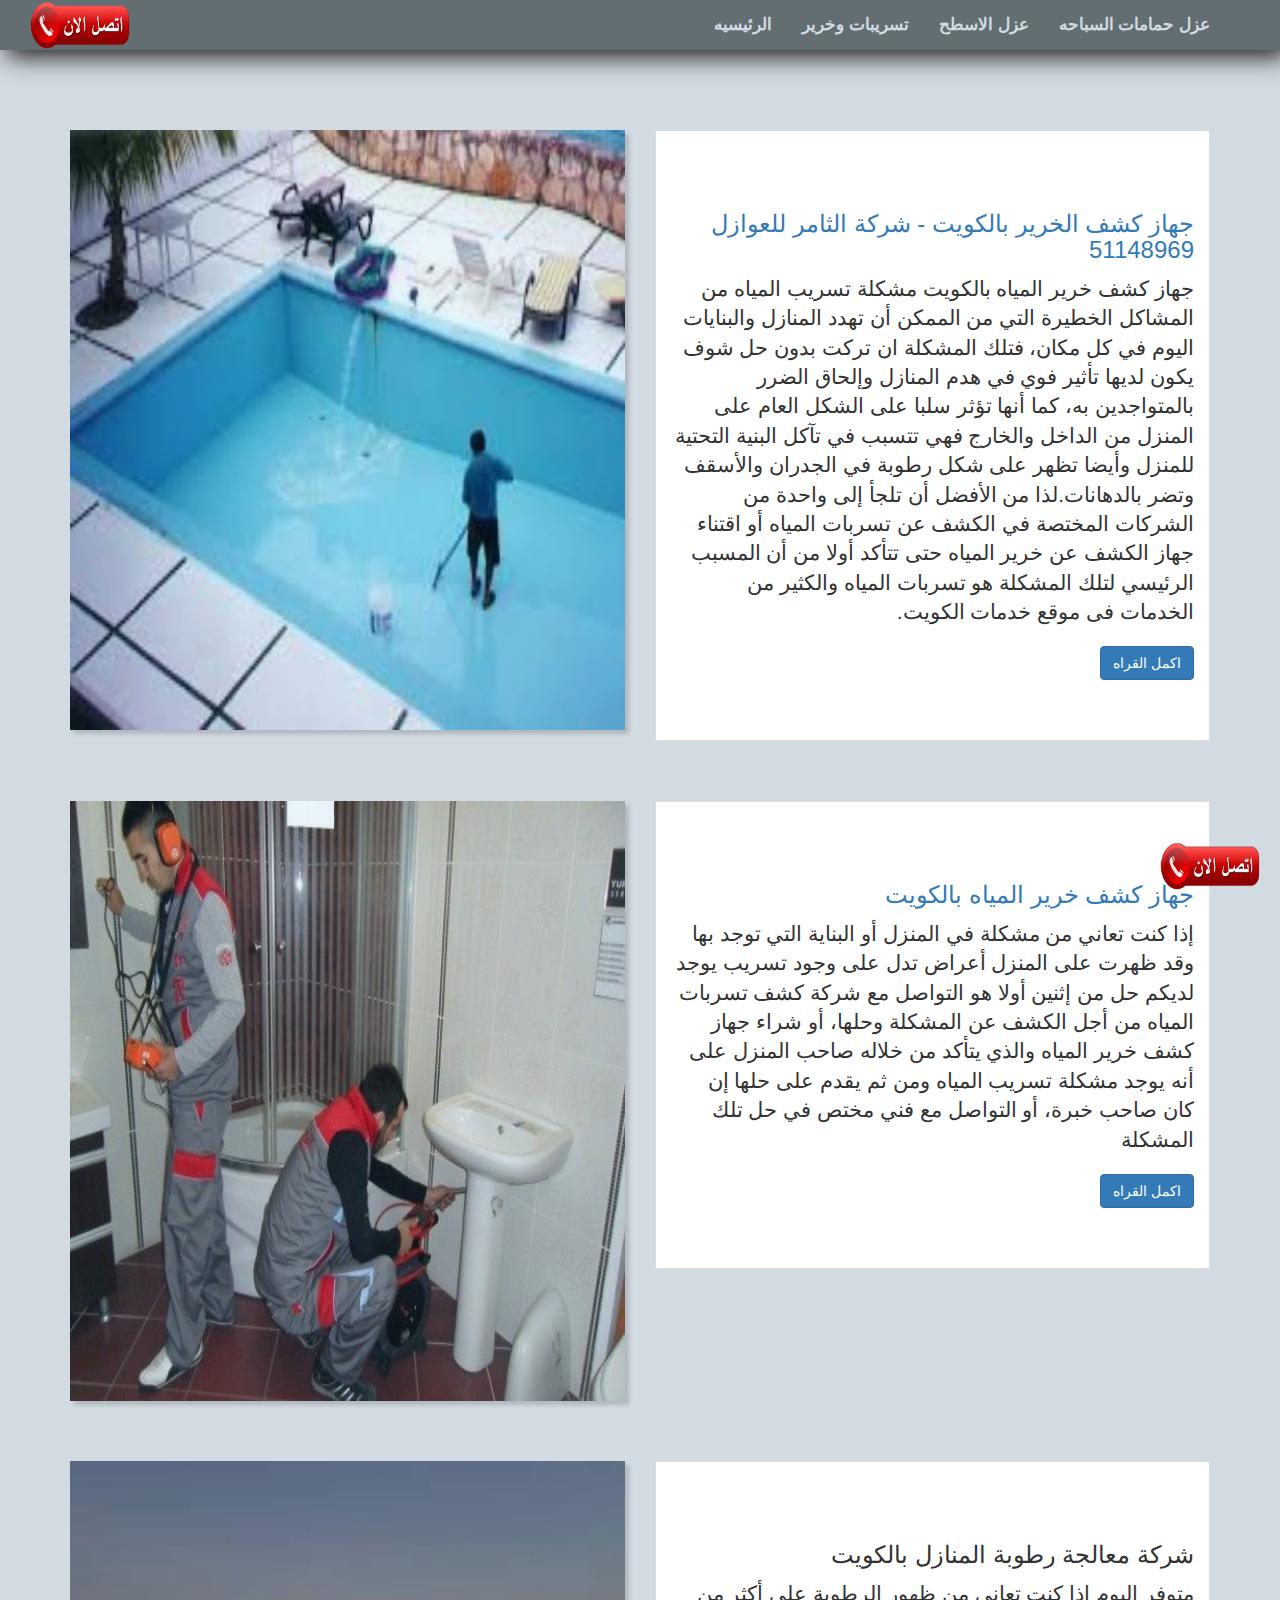
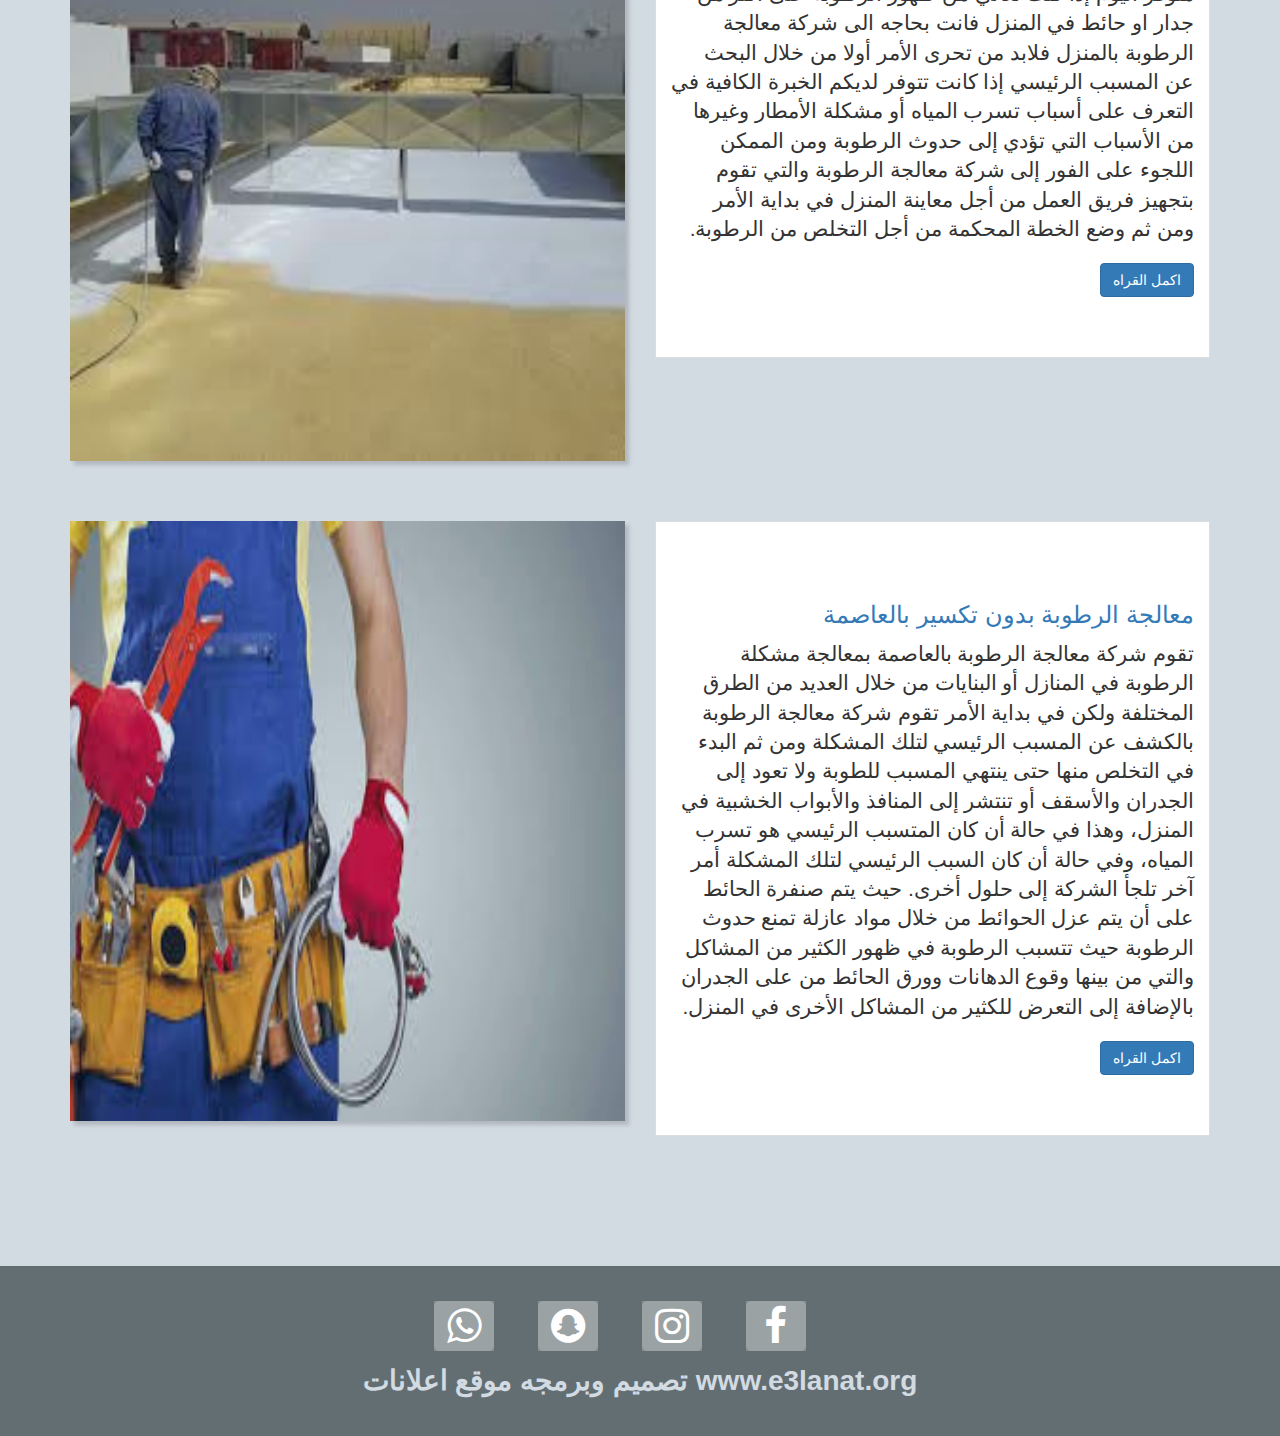
<file: taslik.html>
<!DOCTYPE html>
<html lang="en" dir='rtl'>

<head>
    <meta charset="UTF-8">
    <meta name='viewport' content='width=device-width, initial-scale=1.0, maximum-scale=1.0, user-scalable=0' />
    <meta http-equiv="X-UA-Compatible" content="ie=edge">
    <link rel="stylesheet" href="https://stackpath.bootstrapcdn.com/font-awesome/4.7.0/css/font-awesome.min.css">
    <link rel="stylesheet" href="css/normalize.css" type="text/css">
    <!-- Latest compiled and minified CSS -->
    <link rel="stylesheet" href="https://maxcdn.bootstrapcdn.com/bootstrap/3.3.7/css/bootstrap.min.css">
    <link rel="stylesheet" href="css/style.css" type="text/css">
    <!-- [if lt IE 9] -->
    <script src="js/html5shiv.min.js" type="text/js"></script>
    <script src="js/respond.min.js" type="text/js"></script>
    <!--[endif] -->
    <title> تسريبات وخرير </title>

</head>

<nav class="navbar navbar-default">
    <div class="container-fluid">
        <!-- Brand and toggle get grouped for better mobile display -->
        <div class="navbar-header">
            <button type="button" class="navbar-toggle collapsed" data-toggle="collapse"
                data-target="#bs-example-navbar-collapse-1" aria-expanded="false">
                <span class="sr-only">Toggle navigation</span>
                <span class="icon-bar"></span>
                <span class="icon-bar"></span>
                <span class="icon-bar"></span>
            </button>
            <a href="tel:51148969" class="top-call" target="_blank">
                <img height="50" src="images/call.png" width="100">
            </a>
            <!-- <button class="blam"><a onclick="return gtag_report_conversion('tel:0096555138334');" class="contact-header"
            href="tel:55138334">55138334 اتصل الان</a>
        </button> -->
        </div>

        <!-- Collect the nav links, forms, and other content for toggling -->
        <div class="collapse navbar-collapse" id="bs-example-navbar-collapse-1">
            <ul class="nav navbar-nav navbar-right">
                <li><a href="index.html"> الرئيسيه <span class="sr-only">(current)</span></a>
                </li>
                <li><a href="fany.html">تسريبات وخرير<span class="sr-only">(current)</span></a>
                </li>
                <li><a href="taslik.html" data-scroll='service'> عزل الاسطح </a></li>
                <li><a href="adwat.html" data-scroll='advantage'>عزل حمامات السباحه</a></li>
            </ul>
        </div>
        <!-- /.navbar-collapse -->
    </div>
    <!-- /.container-fluid -->
</nav>
<body>
<div class="container">
    <div class="content">
        <div class="row">
            <div class="col-lg-6">
                <div class="image">
                    <img src="images/17.jpg" title="اله صرف صحي" alt="اله">
                </div>
            </div>
            <div class="col-lg-6">
                <div class="par">
                    <h3>
                        <a href="fany.html"> جهاز كشف الخرير بالكويت - شركة الثامر للعوازل 51148969</a>
                    </h3>
                    <p class="lead">جهاز كشف خرير المياه بالكويت مشكلة تسريب المياه من المشاكل الخطيرة التي من
                        الممكن أن تهدد المنازل والبنايات اليوم في كل مكان، فتلك المشكلة ان تركت بدون حل شوف يكون
                        لديها تأثير فوي في هدم المنازل وإلحاق الضرر بالمتواجدين به، كما أنها تؤثر سلبا على الشكل
                        العام على المنزل من الداخل والخارج فهي تتسبب في تآكل البنية التحتية للمنزل وأيضا تظهر على
                        شكل رطوبة في الجدران والأسقف وتضر بالدهانات.لذا من الأفضل أن تلجأ إلى واحدة من الشركات
                        المختصة في الكشف عن تسربات المياه أو اقتناء جهاز الكشف عن خرير المياه حتى تتأكد أولا من أن
                        المسبب الرئيسي لتلك المشكلة هو تسربات المياه والكثير من الخدمات فى موقع خدمات الكويت.</p>
                    <button class="btn btn-primary">
                        <a href="taslik.html">اكمل القراه</a>
                    </button>
                </div>
            </div>
        </div>
        <div class="row">
            <div class="col-lg-6">
                <div class="image">
                    <img src="images/12.jpeg" title="اله صرف صحي" alt="اله">
                </div>
            </div>
            <div class="col-lg-6">
                <div class="par">
                    <h3>
                        <a href="fany.html">جهاز كشف خرير المياه بالكويت</a>
                    </h3>
                    <p class="lead">إذا كنت تعاني من مشكلة في المنزل أو البناية التي توجد بها وقد ظهرت على المنزل
                        أعراض تدل على وجود تسريب يوجد لديكم حل من إثنين أولا هو التواصل مع شركة كشف تسربات المياه
                        من أجل الكشف عن المشكلة وحلها، أو شراء جهاز كشف خرير المياه والذي يتأكد من خلاله صاحب
                        المنزل على أنه يوجد مشكلة تسريب المياه ومن ثم يقدم على حلها إن كان صاحب خبرة، أو التواصل مع
                        فني مختص في حل تلك المشكلة</p>
                    <button class="btn btn-primary">
                        <a href="fany.html">اكمل القراه</a>
                    </button>
                </div>
            </div>
        </div>

        <div class="row">
            <div class="col-lg-6">
                <div class="image">
                    <img src="images/14.jpeg" title="اله صرف صحي" alt="اله">
                </div>
            </div>
            <div class="col-lg-6">
                <div class="par">
                    <h3>
                        <a href="index.html"></a> شركة معالجة رطوبة المنازل بالكويت</a>
                    </h3>
                    <p class="lead">متوفر اليوم إذا كنت تعاني من ظهور الرطوبة على أكثر من جدار او حائط في المنزل فانت
                        بحاجه الى شركة معالجة الرطوبة بالمنزل فلابد من تحرى الأمر أولا من خلال البحث عن المسبب الرئيسي
                        إذا كانت تتوفر لديكم الخبرة الكافية في التعرف على أسباب تسرب المياه أو مشكلة الأمطار وغيرها من
                        الأسباب التي تؤدي إلى حدوث الرطوبة ومن الممكن اللجوء على الفور إلى شركة معالجة الرطوبة والتي
                        تقوم بتجهيز فريق العمل من أجل معاينة المنزل في بداية الأمر ومن ثم وضع الخطة المحكمة من أجل
                        التخلص من الرطوبة.</p>
                    <button class="btn btn-primary">
                        <a href="sapak.html">اكمل القراه</a>
                    </button>
                </div>
            </div>
        </div>
        <div class="row">
            <div class="col-lg-6">
                <div class="image">
                    <img src="images/15.jpeg" title="اله صرف صحي" alt="اله">
                </div>
            </div>
            <div class="col-lg-6">
                <div class="par">
                    <h3>
                        <a href="adwat.html">معالجة الرطوبة بدون تكسير بالعاصمة</a>
                    </h3>
                    <p class="lead">تقوم شركة معالجة الرطوبة بالعاصمة بمعالجة مشكلة الرطوبة في المنازل أو البنايات من
                        خلال العديد من الطرق المختلفة ولكن في بداية الأمر تقوم شركة معالجة الرطوبة بالكشف عن المسبب
                        الرئيسي لتلك المشكلة ومن ثم البدء في التخلص منها حتى ينتهي المسبب للطوبة ولا تعود إلى الجدران
                        والأسقف أو تنتشر إلى المنافذ والأبواب الخشبية في المنزل، وهذا في حالة أن كان المتسبب الرئيسي هو
                        تسرب المياه، وفي حالة أن كان السبب الرئيسي لتلك المشكلة أمر آخر تلجأ الشركة إلى حلول أخرى.

                        حيث يتم صنفرة الحائط على أن يتم عزل الحوائط من خلال مواد عازلة تمنع حدوث الرطوبة حيث تتسبب
                        الرطوبة في ظهور الكثير من المشاكل والتي من بينها وقوع الدهانات وورق الحائط من على الجدران
                        بالإضافة إلى التعرض للكثير من المشاكل الأخرى في المنزل.</p>
                    <button class="btn btn-primary">
                        <a href="adwat.html">اكمل القراه</a>
                    </button>
                </div>
            </div>
        </div>
    </div>
</div>




<footer>
    <div class="social-media">
        <ul>
            <li><a href="https://www.facebook.com/اعلانات-الكوبت-102738154405881"><i class="fa fa-facebook"></i></a>
            </li>
            <li><a href="https://www.instagram.com/e3lanatorg/"><i class="fa fa-instagram"></i></a></li>
            <li><a href="https:www.facebook.com"><i class="fa fa-snapchat"></i></a></li>
            <li><a href="https://api.whatsapp.com/send?phone=0096555138334"><i class="fa fa-whatsapp"></i></a>
            </li>
        </ul>
        <span class="rights text-center"> <a href="http://e3lanat.org">www.e3lanat.org تصميم وبرمجه موقع اعلانات
            </a></span>
    </div>
    <a href="tel:51148969" class="bottom-call" target="_blank">
        <img height="50" src="images/call.png" width="100">
    </a>
</footer>
<!--
                start scrool button -->
<div id=" scroll-top" class="scroll" style="display: none;">
    <i class="fa fa-arrow-down"></i>
</div>
<!-- end scrool button -->
<script src="js/jquery-3.1.1.min.js"></script>
<!-- Latest compiled and minified JavaScript -->
<script src="js/bootstrap.min.js">
</script>
<script src="js/jquery.nicescroll.min.js"></script>
<script src="js/script.js"></script>
</body>
</html>
</file>
<file: css/style.css>
:root {
    --main-bg-color: #636e72;
    --main-color: #d2dae2;
}

body,
html {
    margin: 0;
    padding: 0;
    -webkit-box-sizing: border-box;
    -o-box-sizing: border-box;
    -moz-box-sizing: border-box;
    -ms-box-sizing: border-box;
    box-sizing: border-box;
}

body {
    font-family: 'Tajawal', sans-serif;
    position: relative;
    overflow-x: hidden;
    background: var(--main-color);
}

.navbar {
    width: 100%;
    height: 50px;
    background: var(--main-bg-color);
    color: var(--main-color);
    border: none;
    border-radius: 0;
    box-shadow: 7px 7px 24px rgb(31, 29, 29);
    position: fixed;
    top: 0;
    left: 0;
    z-index: 1000;
    -webkit-border-radius: 0;
    -moz-border-radius: 0;
    -ms-border-radius: 0;
    -o-border-radius: 0;
}

.navbar-default .navbar-nav>li>a {
    color: var(--main-color);
    font-weight: bolder;
    font-size: 1.2em;
}

.navbar-default .navbar-nav>li>a:hover {
    color: var(--main-bg-color);
    background: var(--main-color);
}

.navbar-default .navbar-nav>.active>a {
    background: transparent;
}

.navbar-collapse {
    background: var(--main-bg-color);
}

.navbar-brand {
    font-size: 2.5rem;
    font-weight: bolder;
    letter-spacing: 1px;
    color: #ffffff;
}

.co-name {
    margin: 9rem auto 2rem auto;
    padding: 10px;
    color: #fff;
    position: relative;
    width: 300px;
    text-shadow: var(--main-bg-color) 5px 5px 3px;
}

.co-name::after {
    content: '';
    width: 100%;
    height: 3px;
    background: var(--main-bg-color);
    position: absolute;
    bottom: -10px;
    left: 0;
    box-shadow: var(--main-bg-color) 4px 4px 4px;
}

/* start content */

.content {
    margin: 10rem 0;
}

.content .image {
    height: 600px;
    box-shadow: 4px 4px 4px rgba(51, 49, 49, 0.2);
    position: relative;
    margin: 3rem auto;
}

.content .image::after {
    content: '';
    width: 100%;
    height: 100%;
    position: absolute;
    top: 0;
    left: 0;
    background: #3498db;
    opacity: 0.1;
    transition: all 0.5s ease-in-out;
    -webkit-transition: ;
    -moz-transition: ;
    -ms-transition: ;
    -o-transition: ;
}

.content .image:hover::after {
    opacity: 0.4;
}

.content .image img {
    width: 100%;
    height: 100%;
}

.content .par {
    background: #fff;
    max-height: 900px;
    transition: all 0.3s ease-in-out;
    border: 1px solid #ddd;
    padding: 6rem 1.5rem;
    margin: 3rem auto;
    -webkit-transition: all 0.3s ease-in-out;
    -moz-transition: all 0.3s ease-in-out;
    -ms-transition: all 0.3s ease-in-out;
    -o-transition: all 0.3s ease-in-out;
}

.content .par:hover,
.content .image:hover {
    box-shadow: 4px 4px 4px rgb(170, 163, 163);
    transform: translateY(-10px);
    -webkit-transform: translateY(-10px);
    -moz-transform: translateY(-10px);
    -ms-transform: translateY(-10px);
    -o-transform: translateY(-10px);
}

.content .par button a {
    color: #fff;
}

/* start footer */

footer {
    background: var(--main-bg-color);
    color: #fff;
    padding: 2.5em 0;
}

footer ul {
    text-align: center;
}

footer ul li {
    display: inline-block;
    margin: 0 2rem;
}

footer ul li a {
    text-decoration: none;
    width: 60px;
    background: hsla(0, 0%, 100%, 0.2);
    display: inline-block;
}

footer ul li a .fa {
    font-size: 4rem;
    width: 100%;
    color: #fff;
    background: hsla(0, 0%, 100%, 0.2);
    padding: 5px;
    border-radius: 5px;
    -webkit-border-radius: 5px;
    -moz-border-radius: 5px;
    -ms-border-radius: 5px;
    -o-border-radius: 5px;
}

footer ul li a .fa:hover {
    color: #1b9cfc;
    transition: color 0.3s ease-in-out;
    -webkit-transition: color 0.3s ease-in-out;
    -moz-transition: color 0.3s ease-in-out;
    -ms-transition: color 0.3s ease-in-out;
    -o-transition: color 0.3s ease-in-out;
}

footer .rights {
    display: block;
    text-align: center;
}

footer .rights a {
    color: var(--main-color);
    text-decoration: var(--main-color);
    cursor: pointer;
    font-size: 2em;
    font-weight: bolder;
}

/* my global style  */
a:hover {
    text-decoration: none;
}

ul li {
    list-style: none;
}

.scroll {
    width: 30px;
    height: 30px;
    position: fixed;
    right: 30px;
    bottom: 60px;
    text-align: center;
    display: none;
    z-index: 10000;
    transform: rotate(180deg);
    background: #fff;
    padding: 3px;
    cursor: pointer;
    border-radius: 50%;
    box-shadow: -3px -3px 5px #333;
}

.scroll .fa:hover {
    transform: rotate(180deg);
    -webkit-transform: rotate(180deg);
    -moz-transform: rotate(180deg);
    -ms-transform: rotate(180deg);
    -o-transform: rotate(180deg);
    transition: all 0.5s ease-in-out;
}

.top-call {
    position: fixed;
    top: 0%;
    left: 30px;
    z-index: 4;
    animation: bounce 0.5s infinite linear alternate;
}

.bottom-call {
    position: fixed;
    bottom: 1%;
    right: 20px;
    z-index: 4;
    animation: bounce 0.5s infinite linear alternate;
}

@keyframes bounce {
    0% {
        transform: translateY(0);
    }

    50% {
        transform: translateY(-2px);
    }

    100% {
        transform: translateY(2px);
    }
}

.bottom-call:hover,
.top-call:hover {
    animation: none;
    -webkit-animation: none;
}
</file>
